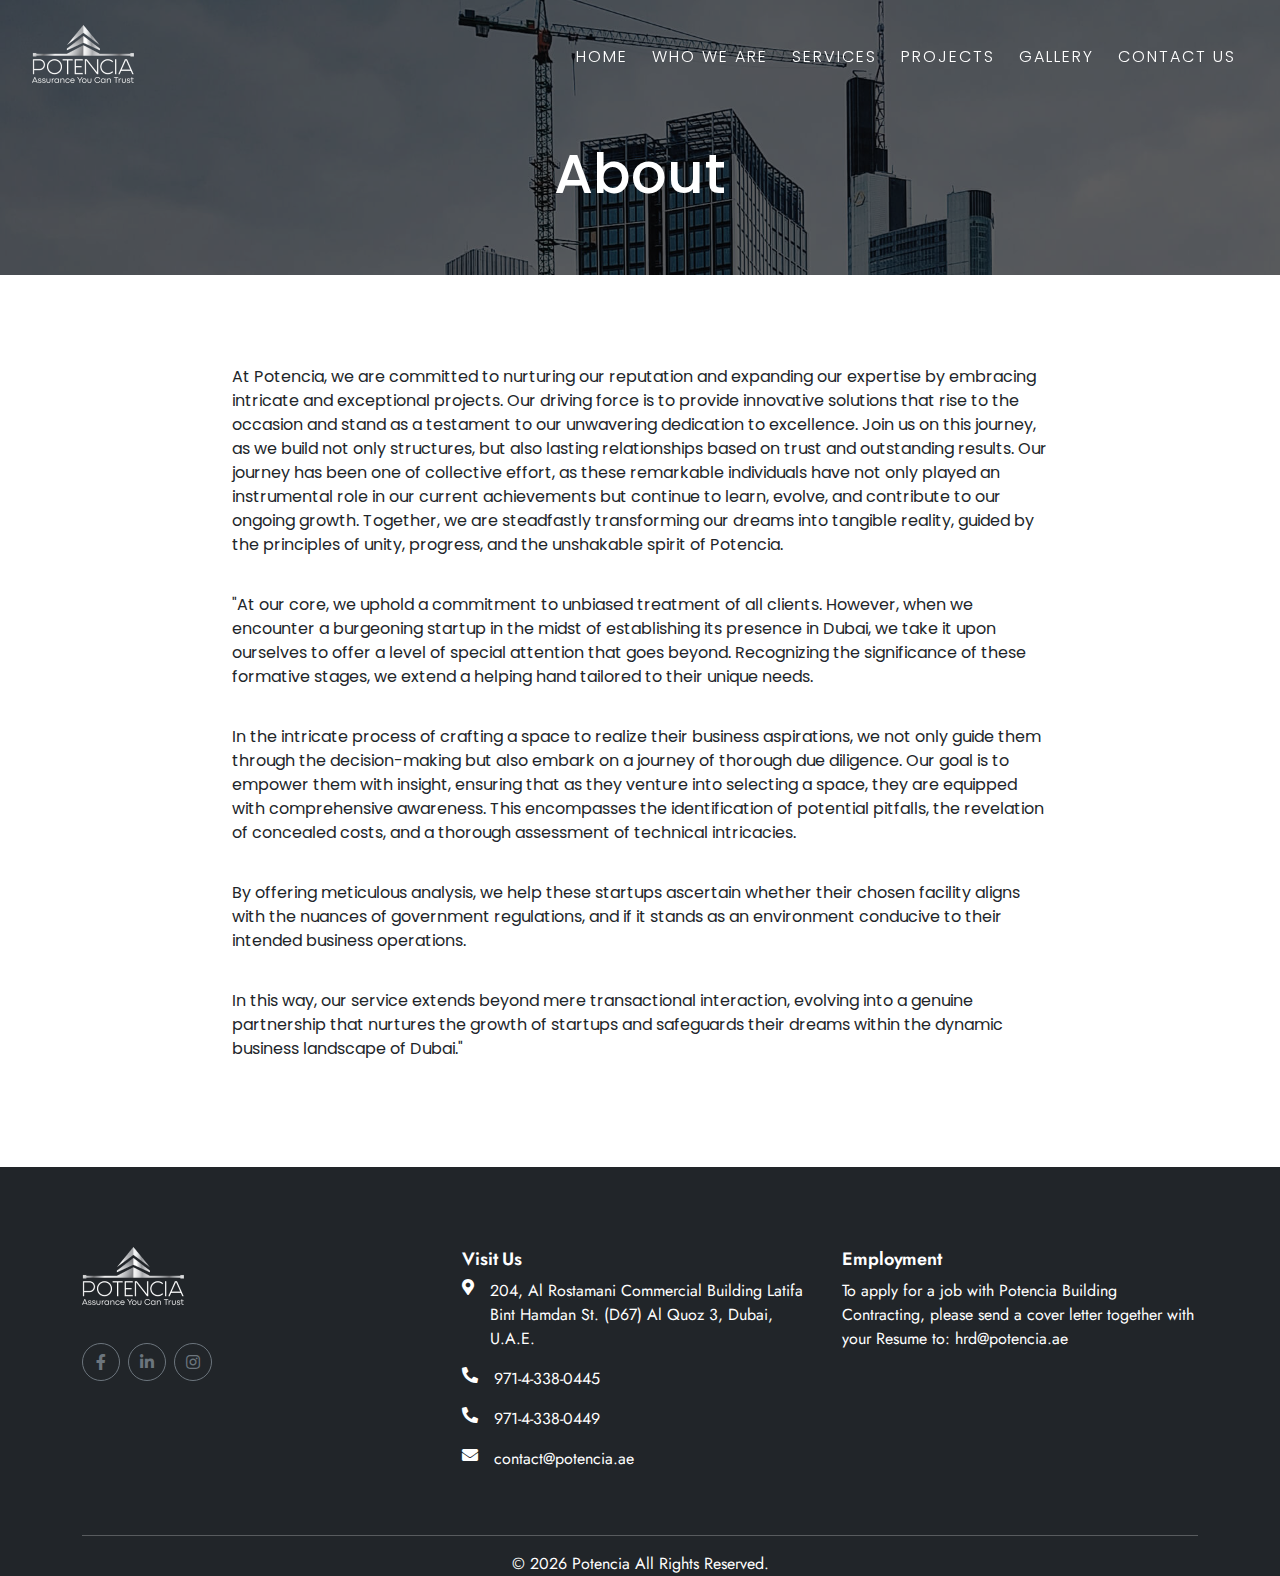
<file: about-us.html>
<!DOCTYPE html>
<html lang="en">
    <head>
    <meta charset="UTF-8" />
    <meta name="viewport" content="width=device-width, initial-scale=1.0" />
    <title>Potencia</title>

    <!-- Bootstrap Css -->
    <link rel="stylesheet" href="./css/bootstrap.css">
    <!-- Animation Css -->
    <link rel="stylesheet" href="./css/animate.css">
    <!-- fontAwesome -->
    <link href="https://cdnjs.cloudflare.com/ajax/libs/font-awesome/5.10.0/css/all.min.css" rel="stylesheet">
    <!-- google font cdn -->
    <link rel="preconnect" href="https://fonts.googleapis.com" />
    <link rel="preconnect" href="https://fonts.gstatic.com" crossorigin />
    <link href="https://fonts.googleapis.com/css2?family=Poppins:wght@100;200;300;400;500;600;700;800;900&display=swap" rel="stylesheet"/>
    <link rel="preconnect" href="https://fonts.googleapis.com">
    <link rel="preconnect" href="https://fonts.gstatic.com" crossorigin>
    <link href="https://fonts.googleapis.com/css2?family=Jost:wght@100;200;300;400;500;600;700;800;900&family=Poppins:wght@100;200;300;400;500;600;700;800;900&display=swap" rel="stylesheet">
    <!--- Slider Css ---->
    <link rel="stylesheet" href="https://cdnjs.cloudflare.com/ajax/libs/OwlCarousel2/2.3.4/assets/owl.carousel.min.css">
    <link rel="stylesheet" href="https://cdnjs.cloudflare.com/ajax/libs/OwlCarousel2/2.3.4/assets/owl.theme.default.min.css">
    
    <link href="vendor/swiper/swiper-bundle.min.css" rel="stylesheet">
    
    
    <!-- Custom Css -->
    <link rel="stylesheet" href="./css/style.css" />
    
    </head>
<body>

   <style type="text/css">
      .about-wrapper p{
   padding: 10px 150px;
  }
      @media only screen and (max-width: 600px) {
    
    .about-wrapper p{
   padding: 0px 0px;
  }
      }
    </style>

  <header>
        <nav class="navbar navbar-expand-lg nav-menu">
            <div class="container-fluid">
              <a class="navbar-brand" href="./"><img src="./images/Potencia-Logo.png" alt=""/></a>
              <button class="navbar-toggler nav-button" type="button" data-bs-toggle="collapse" data-bs-target="#navbarNav" aria-controls="navbarNav" aria-expanded="false" aria-label="Toggle navigation">
                <div class="line1 ham"></div>
                <div class="line2 ham"></div>
                <div class="line3 ham"></div>
              </button>
    
              <div class="collapse navbar-collapse" id="navbarNav">
                <ul class="navbar-nav ms-auto">
                  <li class="nav-item">
                    <a class="nav-link menu-item  active" href="./">HOME</a>
                  </li>
                  <li class="nav-item">
                    <a class="nav-link menu-item" href="about-us.html">WHO WE ARE</a>
                  </li>
                  <li class="nav-item">
                    <a class="nav-link menu-item" href="./#ourservices">SERVICES</a>
                  </li>
                  <li class="nav-item">
                    <a class="nav-link menu-item" href="./#ourprojects">PROJECTS</a>
                  </li>
                  <li class="nav-item">
                    <a class="nav-link menu-item" href="./#gallery">GALLERY</a>
                  </li>
                  
                  <li class="nav-item">
                    <a class="nav-link menu-item" href="./#contact">CONTACT US</a>
                  </li>
                </ul>
              </div>
            </div>
          </nav>
    </header>


    <!-- ======= Breadcrumbs ======= -->
    <div class="breadcrumbs d-flex align-items-center" style="background-image: url('images/breadcrumbs-bg.jpg');">
        <div class="container position-relative d-flex flex-column align-items-center">
        <h2>About</h2>
            <!-- <ol>
                <li><a href="index.html">Home</a></li>
                <li>About</li>
            </ol> -->
        </div>
    </div><!-- End Breadcrumbs -->   


    <section class="section-padding bg-white">

        <div class="container">
            <div class="about-wrapper wow fadeInUp">
                <p>At Potencia, we are committed to nurturing our reputation and expanding our expertise by embracing intricate and exceptional projects. Our driving force is to provide innovative solutions that rise to the occasion and stand as a testament to our unwavering dedication to excellence. Join us on this journey, as we build not only structures, but also lasting relationships based on trust and outstanding results. Our journey has been one of collective effort, as these remarkable individuals have not only played an instrumental role in our current achievements but continue to learn, evolve, and contribute to our ongoing growth. Together, we are steadfastly transforming our dreams into tangible reality, guided by the principles of unity, progress, and the unshakable spirit of Potencia.</p>
    
                <p>"At our core, we uphold a commitment to unbiased treatment of all clients. However, when we encounter a burgeoning startup in the midst of establishing its presence in Dubai, we take it upon ourselves to offer a level of special attention that goes beyond. Recognizing the significance of these formative stages, we extend a helping hand tailored to their unique needs.</p>
    
    
                <p>In the intricate process of crafting a space to realize their business aspirations, we not only guide them through the decision-making but also embark on a journey of thorough due diligence. Our goal is to empower them with insight, ensuring that as they venture into selecting a space, they are equipped with comprehensive awareness. This encompasses the identification of potential pitfalls, the revelation of concealed costs, and a thorough assessment of technical intricacies.</p>
    
    
                <p>By offering meticulous analysis, we help these startups ascertain whether their chosen facility aligns with the nuances of government regulations, and if it stands as an environment conducive to their intended business operations.</p>
    
    
                <p>In this way, our service extends beyond mere transactional interaction, evolving into a genuine partnership that nurtures the growth of startups and safeguards their dreams within the dynamic business landscape of Dubai."</p>
    
            </div>
        </div>
        
    </section>

 <!--== Footer ==-->
   <footer class="section-padding bg-dark text-white pb-0">
        <div class="container">
          <div class="row">
            <div class=" col-lg-4 col-md-6">
              <div class="mb-5">
                <h3><img src="./images/Potencia-Logo.png" alt=""></h3>
              
              <div class="d-flex pt-2 mt-4">
                <a class="btn btn-square btn-outline-secondary rounded-circle me-2" href="https://www.facebook.com/Potencia.ae" target="_blank"><i class="fab fa-facebook-f"></i></a>
                <a class="btn btn-square btn-outline-secondary rounded-circle me-2" href="https://www.linkedin.com/company/potencia-building-contracting-llc/" target="_blank"><i class="fab fa-linkedin-in"></i></a>
                <a class="btn btn-square btn-outline-secondary rounded-circle me-2" href="https://www.instagram.com/potencia_uae?igsh=MWY4d240YWU3ZXUyeA==" target="_blank"><i class="fab fa-instagram"></i></a>
              </div>
              </div>
            </div>
            <hr class="w-25 text-secondary d-sm-block d-lg-none mb-4" style="opacity: 1;">
            <div class="col-lg-4 col-md-6">
              <div class="mb-5">
                <h4>Visit Us</h4>
                  <p>
                    <i class="fa fa-map-marker-alt me-3"></i>
                    204, Al Rostamani Commercial Building Latifa Bint Hamdan St. (D67)
                      Al Quoz 3, Dubai, U.A.E.</a>
                  </p>
                  <p>
                    <i class="fa fa-phone-alt me-3"></i>
                    <a href="#!" class="text-decoration-none">971-4-338-0445</a>
                  </p>
                  <p>
                    <i class="fa fa-phone-alt me-3"></i>
                    <a href="#!" class="text-decoration-none">971-4-338-0449</a>
                  </p>
                  <p>
                    <i class="fa fa-envelope me-3"></i>
                    <a href="#!" class="text-decoration-none">contact@potencia.ae</a>
                  </p>
              </div>
            </div>
            <hr class="w-25 text-secondary d-sm-block d-lg-none mb-4" style="opacity: 1;">
            <div class=" col-lg-4 col-md-6">
              <div class="mb-5">
                <h4>Employment</h4>
                <ul class="list-unstyled">
                  <li>
                    To apply for a job with Potencia Building Contracting, please send a cover letter together with your Resume to: hrd@potencia.ae
                  </li>  
                </ul>
              </div>
            </div>
            
          </div>
          <hr>
          <div class="d-flex justify-content-center">
            <div id="copyright"></div>
          </div>
        </div>
    </footer>
    <!--== Footer End ==-->

    <!-- JS Library -->
    <script src="https://code.jquery.com/jquery-3.3.1.slim.min.js"></script>
    <script src="./js/bootstrap.bundle.min.js"></script>
    <script src="https://cdnjs.cloudflare.com/ajax/libs/OwlCarousel2/2.3.4/owl.carousel.min.js"></script>
    <script src="https://cdnjs.cloudflare.com/ajax/libs/gsap/3.12.2/gsap.min.js"></script>
    <script src="vendor/swiper/swiper-bundle.min.js"></script>
    <script src="./js/wow.min.js"></script>
    <script src="./js/custom.js"></script>

    <script>
      document.addEventListener('DOMContentLoaded', function () {
        var currentYear = new Date().getFullYear();
        var copyrightElement = document.getElementById('copyright');
        copyrightElement.innerHTML = '&copy; ' + currentYear + ' Potencia  All Rights Reserved.';
      });
    </script>    
</body>
</html>
</file>
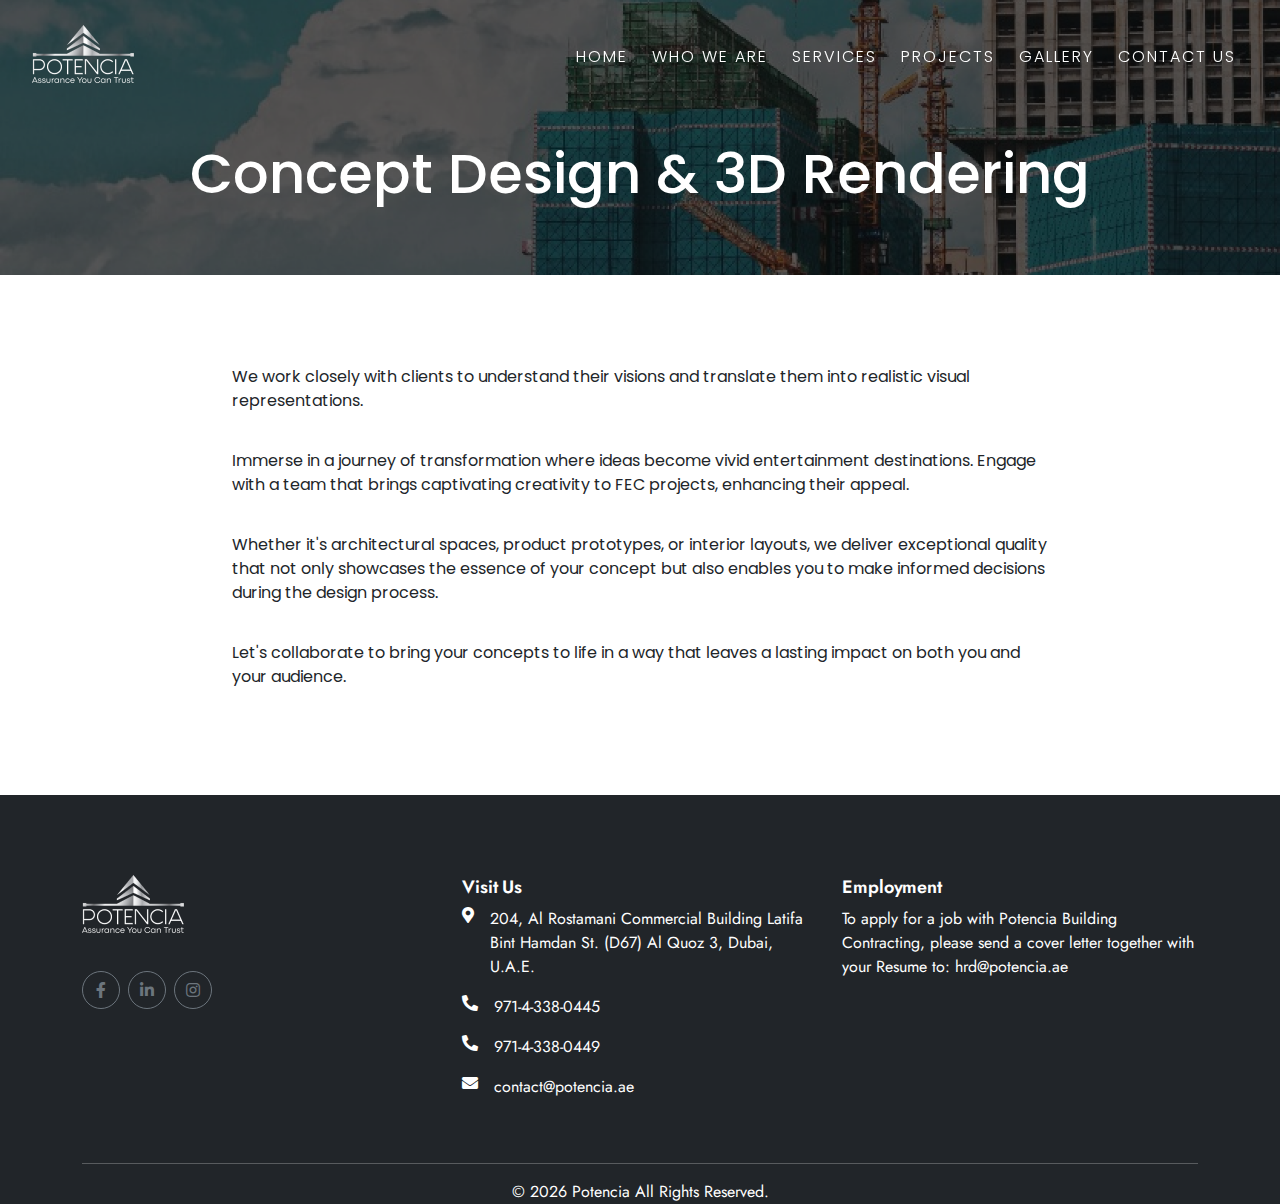
<file: concept-design-and-3d-rendering.html>
<!DOCTYPE html>
<html lang="en">
    <head>
    <meta charset="UTF-8" />
    <meta name="viewport" content="width=device-width, initial-scale=1.0" />
    <title>Potencia</title>

    <!-- Bootstrap Css -->
    <link rel="stylesheet" href="./css/bootstrap.css">
    <!-- Animation Css -->
    <link rel="stylesheet" href="./css/animate.css">
    <!-- fontAwesome -->
    <link href="https://cdnjs.cloudflare.com/ajax/libs/font-awesome/5.10.0/css/all.min.css" rel="stylesheet">
    <!-- google font cdn -->
    <link rel="preconnect" href="https://fonts.googleapis.com" />
    <link rel="preconnect" href="https://fonts.gstatic.com" crossorigin />
    <link href="https://fonts.googleapis.com/css2?family=Poppins:wght@100;200;300;400;500;600;700;800;900&display=swap" rel="stylesheet"/>
    <link rel="preconnect" href="https://fonts.googleapis.com">
    <link rel="preconnect" href="https://fonts.gstatic.com" crossorigin>
    <link href="https://fonts.googleapis.com/css2?family=Jost:wght@100;200;300;400;500;600;700;800;900&family=Poppins:wght@100;200;300;400;500;600;700;800;900&display=swap" rel="stylesheet">
    <!--- Slider Css ---->
    <link rel="stylesheet" href="https://cdnjs.cloudflare.com/ajax/libs/OwlCarousel2/2.3.4/assets/owl.carousel.min.css">
    <link rel="stylesheet" href="https://cdnjs.cloudflare.com/ajax/libs/OwlCarousel2/2.3.4/assets/owl.theme.default.min.css">
    
    <link href="vendor/swiper/swiper-bundle.min.css" rel="stylesheet">
    
    
    <!-- Custom Css -->
    <link rel="stylesheet" href="./css/style.css" />
    
    </head>
     <style type="text/css">
      .about-wrapper p{
   padding: 10px 150px;
  }
      @media only screen and (max-width: 600px) {
    
    .about-wrapper p{
   padding: 0px 0px;
  }
      }
    </style>
<body>

  <header>
        <nav class="navbar navbar-expand-lg nav-menu">
            <div class="container-fluid">
              <a class="navbar-brand" href="./"><img src="./images/Potencia-Logo.png" alt=""/></a>
              <button class="navbar-toggler nav-button" type="button" data-bs-toggle="collapse" data-bs-target="#navbarNav" aria-controls="navbarNav" aria-expanded="false" aria-label="Toggle navigation">
                <div class="line1 ham"></div>
                <div class="line2 ham"></div>
                <div class="line3 ham"></div>
              </button>
    
              <div class="collapse navbar-collapse" id="navbarNav">
                <ul class="navbar-nav ms-auto">
                  <li class="nav-item">
                    <a class="nav-link menu-item  active" href="./">HOME</a>
                  </li>
                  <li class="nav-item">
                    <a class="nav-link menu-item" href="about-us.html">WHO WE ARE</a>
                  </li>
                  <li class="nav-item">
                    <a class="nav-link menu-item" href="./#ourservices">SERVICES</a>
                  </li>
                  <li class="nav-item">
                    <a class="nav-link menu-item" href="./#ourprojects">PROJECTS</a>
                  </li>
                  <li class="nav-item">
                    <a class="nav-link menu-item" href="./#gallery">GALLERY</a>
                  </li>
                  
                  <li class="nav-item">
                    <a class="nav-link menu-item" href="./#contact">CONTACT US</a>
                  </li>
                </ul>
              </div>
            </div>
          </nav>
    </header>

    <!-- ======= Breadcrumbs ======= -->
    <div class="breadcrumbs d-flex align-items-center" style="background-image: url('images/whats-new/img3.png');">
        <div style="text-align: center;" class="container position-relative  align-items-center">
        <h2>Concept Design & 3D Rendering</h2>
            <!-- <ol>
                <li><a href="index.html">Home</a></li>
                <li>About</li>
            </ol> -->
        </div>
    </div><!-- End Breadcrumbs -->   


    <section class="section-padding bg-white">

        <div class="container">
            <div class="about-wrapper wow fadeInUp">
              <p>We work closely with clients to understand their visions and translate them into realistic visual representations.</p>
    
                <p>Immerse in a journey of transformation where ideas become vivid entertainment destinations. Engage with a team that brings captivating creativity to FEC projects, enhancing their appeal.</p>
    
    
                <p>Whether it's architectural spaces, product prototypes, or interior layouts, we deliver exceptional quality that not only showcases the essence of your concept but also enables you to make informed decisions during the design process.</p>
    
    
                <p>Let's collaborate to bring your concepts to life in a way that leaves a lasting impact on both you and your audience.</p>
    
    
            </div>
        </div>
        
    </section>





 <!--== Footer ==-->
    <footer class="section-padding bg-dark text-white pb-0">
        <div class="container">
          <div class="row">
            <div class=" col-lg-4 col-md-6">
              <div class="mb-5">
                <h3><img src="./images/Potencia-Logo.png" alt=""></h3>
              
              <div class="d-flex pt-2 mt-4">
                <a class="btn btn-square btn-outline-secondary rounded-circle me-2" href="https://www.facebook.com/Potencia.ae" target="_blank"><i class="fab fa-facebook-f"></i></a>
                <a class="btn btn-square btn-outline-secondary rounded-circle me-2" href="https://www.linkedin.com/company/potencia-building-contracting-llc/" target="_blank"><i class="fab fa-linkedin-in"></i></a>
                <a class="btn btn-square btn-outline-secondary rounded-circle me-2" href="https://www.instagram.com/potencia_uae?igsh=MWY4d240YWU3ZXUyeA==" target="_blank"><i class="fab fa-instagram"></i></a>
              </div>
              </div>
            </div>
            <hr class="w-25 text-secondary d-sm-block d-lg-none mb-4" style="opacity: 1;">
            <div class="col-lg-4 col-md-6">
              <div class="mb-5">
                <h4>Visit Us</h4>
                  <p>
                    <i class="fa fa-map-marker-alt me-3"></i>
                    204, Al Rostamani Commercial Building Latifa Bint Hamdan St. (D67)
                      Al Quoz 3, Dubai, U.A.E.</a>
                  </p>
                  <p>
                    <i class="fa fa-phone-alt me-3"></i>
                    <a href="#!" class="text-decoration-none">971-4-338-0445</a>
                  </p>
                  <p>
                    <i class="fa fa-phone-alt me-3"></i>
                    <a href="#!" class="text-decoration-none">971-4-338-0449</a>
                  </p>
                  <p>
                    <i class="fa fa-envelope me-3"></i>
                    <a href="#!" class="text-decoration-none">contact@potencia.ae</a>
                  </p>
              </div>
            </div>
            <hr class="w-25 text-secondary d-sm-block d-lg-none mb-4" style="opacity: 1;">
            <div class=" col-lg-4 col-md-6">
              <div class="mb-5">
                <h4>Employment</h4>
                <ul class="list-unstyled">
                  <li>
                    To apply for a job with Potencia Building Contracting, please send a cover letter together with your Resume to: hrd@potencia.ae
                  </li>  
                </ul>
              </div>
            </div>
            
          </div>
          <hr>
          <div class="d-flex justify-content-center">
            <div id="copyright"></div>
          </div>
        </div>
    </footer>
    <!--== Footer End ==-->



    <!-- JS Library -->
    <script src="https://code.jquery.com/jquery-3.3.1.slim.min.js"></script>
    <script src="./js/bootstrap.bundle.min.js"></script>
    <script src="https://cdnjs.cloudflare.com/ajax/libs/OwlCarousel2/2.3.4/owl.carousel.min.js"></script>
    <script src="https://cdnjs.cloudflare.com/ajax/libs/gsap/3.12.2/gsap.min.js"></script>
    <script src="vendor/swiper/swiper-bundle.min.js"></script>
    <script src="./js/wow.min.js"></script>
    <script src="./js/custom.js"></script>

    <script>
      document.addEventListener('DOMContentLoaded', function () {
        var currentYear = new Date().getFullYear();
        var copyrightElement = document.getElementById('copyright');
        copyrightElement.innerHTML = '&copy; ' + currentYear + ' Potencia  All Rights Reserved.';
      });
    </script>    
</body>
</html>
</file>
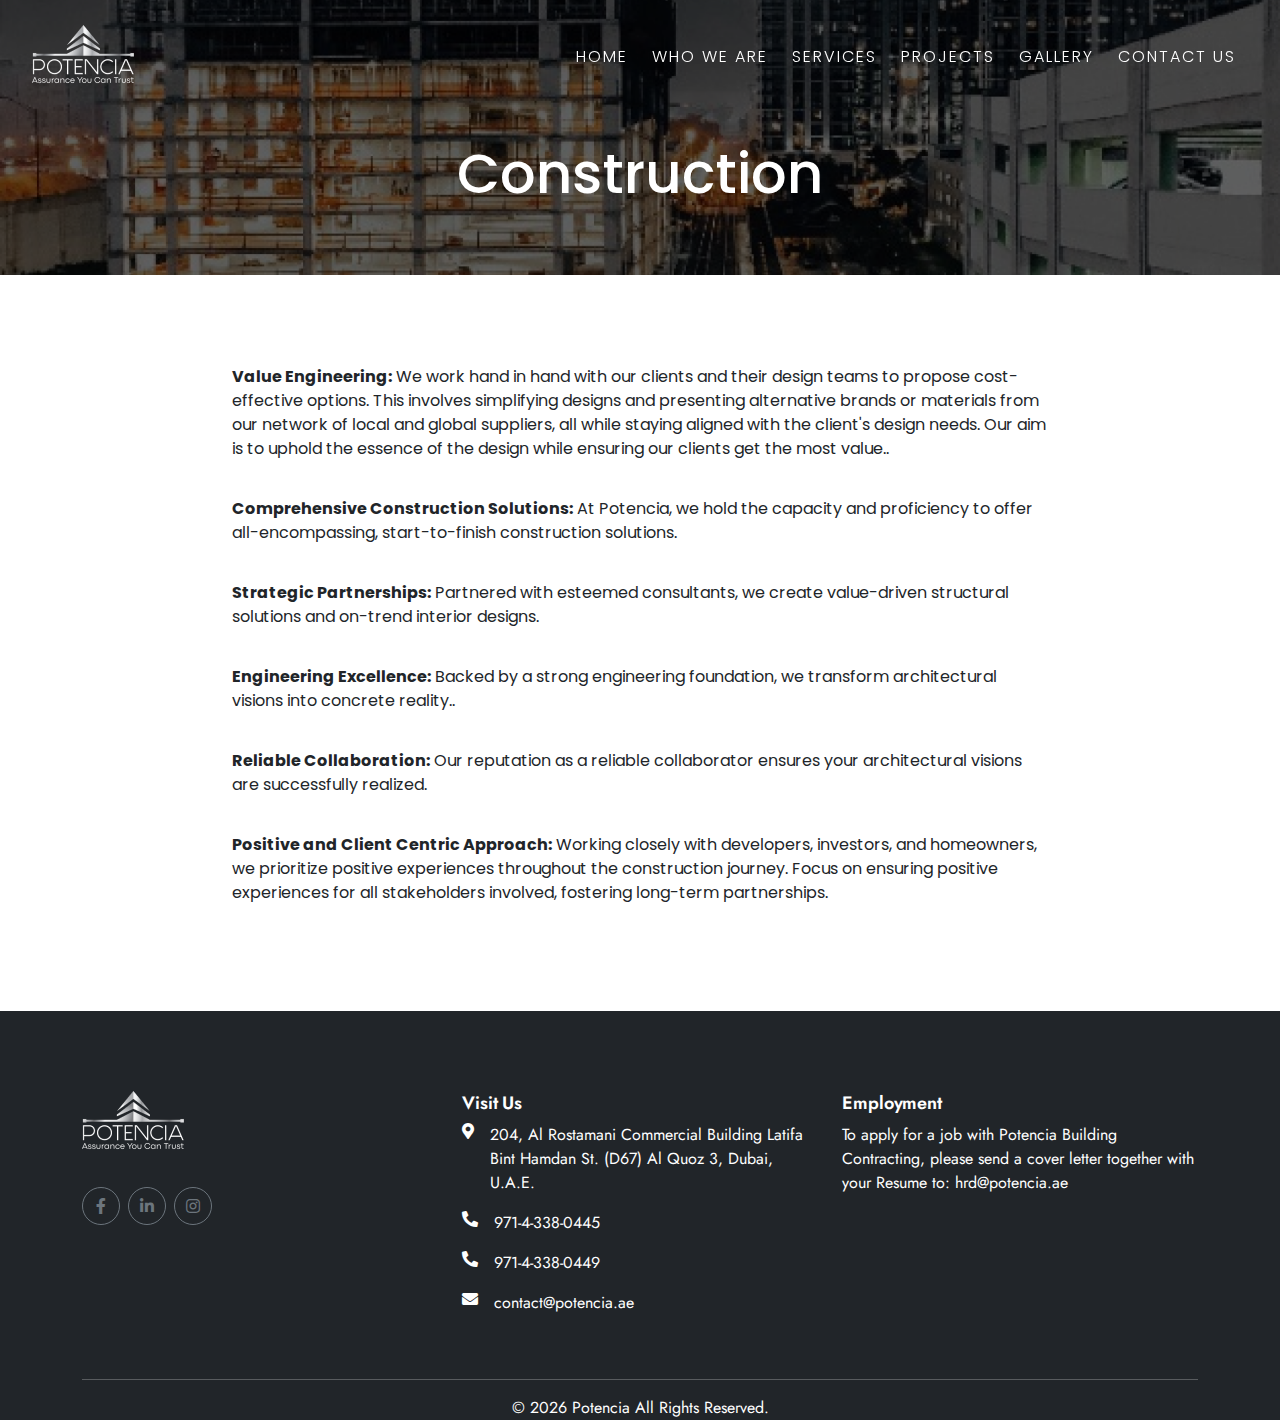
<file: construction.html>
<!DOCTYPE html>
<html lang="en">
    <head>
    <meta charset="UTF-8" />
    <meta name="viewport" content="width=device-width, initial-scale=1.0" />
    <title>Potencia</title>

    <!-- Bootstrap Css -->
    <link rel="stylesheet" href="./css/bootstrap.css">
    <!-- Animation Css -->
    <link rel="stylesheet" href="./css/animate.css">
    <!-- fontAwesome -->
    <link href="https://cdnjs.cloudflare.com/ajax/libs/font-awesome/5.10.0/css/all.min.css" rel="stylesheet">
    <!-- google font cdn -->
    <link rel="preconnect" href="https://fonts.googleapis.com" />
    <link rel="preconnect" href="https://fonts.gstatic.com" crossorigin />
    <link href="https://fonts.googleapis.com/css2?family=Poppins:wght@100;200;300;400;500;600;700;800;900&display=swap" rel="stylesheet"/>
    <link rel="preconnect" href="https://fonts.googleapis.com">
    <link rel="preconnect" href="https://fonts.gstatic.com" crossorigin>
    <link href="https://fonts.googleapis.com/css2?family=Jost:wght@100;200;300;400;500;600;700;800;900&family=Poppins:wght@100;200;300;400;500;600;700;800;900&display=swap" rel="stylesheet">
    <!--- Slider Css ---->
    <link rel="stylesheet" href="https://cdnjs.cloudflare.com/ajax/libs/OwlCarousel2/2.3.4/assets/owl.carousel.min.css">
    <link rel="stylesheet" href="https://cdnjs.cloudflare.com/ajax/libs/OwlCarousel2/2.3.4/assets/owl.theme.default.min.css">
    
    <link href="vendor/swiper/swiper-bundle.min.css" rel="stylesheet">
    
    
    <!-- Custom Css -->
    <link rel="stylesheet" href="./css/style.css" />
    
    </head>
     <style type="text/css">
      .about-wrapper p{
   padding: 10px 150px;
  }
      @media only screen and (max-width: 600px) {
    
    .about-wrapper p{
   padding: 0px 0px;
  }
      }
    </style>
<body>
  <header>
        <nav class="navbar navbar-expand-lg nav-menu">
            <div class="container-fluid">
              <a class="navbar-brand" href="./"><img src="./images/Potencia-Logo.png" alt=""/></a>
              <button class="navbar-toggler nav-button" type="button" data-bs-toggle="collapse" data-bs-target="#navbarNav" aria-controls="navbarNav" aria-expanded="false" aria-label="Toggle navigation">
                <div class="line1 ham"></div>
                <div class="line2 ham"></div>
                <div class="line3 ham"></div>
              </button>
    
              <div class="collapse navbar-collapse" id="navbarNav">
                <ul class="navbar-nav ms-auto">
                  <li class="nav-item">
                    <a class="nav-link menu-item  active" href="./">HOME</a>
                  </li>
                  <li class="nav-item">
                    <a class="nav-link menu-item" href="about-us.html">WHO WE ARE</a>
                  </li>
                  <li class="nav-item">
                    <a class="nav-link menu-item" href="./#ourservices">SERVICES</a>
                  </li>
                  <li class="nav-item">
                    <a class="nav-link menu-item" href="./#ourprojects">PROJECTS</a>
                  </li>
                  <li class="nav-item">
                    <a class="nav-link menu-item" href="./#gallery">GALLERY</a>
                  </li>
                  
                  <li class="nav-item">
                    <a class="nav-link menu-item" href="./#contact">CONTACT US</a>
                  </li>
                </ul>
              </div>
            </div>
          </nav>
    </header>

    <!-- ======= Breadcrumbs ======= -->
    <div class="breadcrumbs d-flex align-items-center" style="background-image: url('images/whats-new/img2.png');">
        <div style="text-align: center;" class="container position-relative  align-items-center">
        <h2>Construction</h2>
            <!-- <ol>
                <li><a href="index.html">Home</a></li>
                <li>About</li>
            </ol> -->
        </div>
    </div><!-- End Breadcrumbs -->   


    <section class="section-padding bg-white">

        <div class="container">
            <div class="about-wrapper wow fadeInUp">
               <p><b>Value Engineering:</b> We work hand in hand with our clients and their design teams to propose cost-effective options. This involves simplifying designs and presenting alternative brands or materials from our network of local and global suppliers, all while staying aligned with the client's design needs. Our aim is to uphold the essence of the design while ensuring our clients get the most value..</p>
    
                <p><b>Comprehensive Construction Solutions:</b> At Potencia, we hold the capacity and proficiency to offer all-encompassing, start-to-finish construction solutions.</p>
    
    
                <p><b>Strategic Partnerships:</b> Partnered with esteemed consultants, we create value-driven structural solutions and on-trend interior designs.</p>
    
    
                <p><b>Engineering Excellence:</b> Backed by a strong engineering foundation, we transform architectural visions into concrete reality..</p>
    
    
                <p><b>Reliable Collaboration:</b> Our reputation as a reliable collaborator ensures your architectural visions are successfully realized.</p>

                <p><b>Positive and Client Centric Approach:</b> Working closely with developers, investors, and homeowners, we prioritize positive experiences throughout the construction journey. Focus on ensuring positive experiences for all stakeholders involved, fostering long-term partnerships.</p>
    
    
            </div>
        </div>
        
    </section>




 <!--== Footer ==-->
     <footer class="section-padding bg-dark text-white pb-0">
        <div class="container">
          <div class="row">
            <div class=" col-lg-4 col-md-6">
              <div class="mb-5">
                <h3><img src="./images/Potencia-Logo.png" alt=""></h3>
              
              <div class="d-flex pt-2 mt-4">
                <a class="btn btn-square btn-outline-secondary rounded-circle me-2" href="https://www.facebook.com/Potencia.ae" target="_blank"><i class="fab fa-facebook-f"></i></a>
                <a class="btn btn-square btn-outline-secondary rounded-circle me-2" href="https://www.linkedin.com/company/potencia-building-contracting-llc/" target="_blank"><i class="fab fa-linkedin-in"></i></a>
                <a class="btn btn-square btn-outline-secondary rounded-circle me-2" href="https://www.instagram.com/potencia_uae?igsh=MWY4d240YWU3ZXUyeA==" target="_blank"><i class="fab fa-instagram"></i></a>
              </div>
              </div>
            </div>
            <hr class="w-25 text-secondary d-sm-block d-lg-none mb-4" style="opacity: 1;">
            <div class="col-lg-4 col-md-6">
              <div class="mb-5">
                <h4>Visit Us</h4>
                  <p>
                    <i class="fa fa-map-marker-alt me-3"></i>
                    204, Al Rostamani Commercial Building Latifa Bint Hamdan St. (D67)
                      Al Quoz 3, Dubai, U.A.E.</a>
                  </p>
                  <p>
                    <i class="fa fa-phone-alt me-3"></i>
                    <a href="#!" class="text-decoration-none">971-4-338-0445</a>
                  </p>
                  <p>
                    <i class="fa fa-phone-alt me-3"></i>
                    <a href="#!" class="text-decoration-none">971-4-338-0449</a>
                  </p>
                  <p>
                    <i class="fa fa-envelope me-3"></i>
                    <a href="#!" class="text-decoration-none">contact@potencia.ae</a>
                  </p>
              </div>
            </div>
            <hr class="w-25 text-secondary d-sm-block d-lg-none mb-4" style="opacity: 1;">
            <div class=" col-lg-4 col-md-6">
              <div class="mb-5">
                <h4>Employment</h4>
                <ul class="list-unstyled">
                  <li>
                    To apply for a job with Potencia Building Contracting, please send a cover letter together with your Resume to: hrd@potencia.ae
                  </li>  
                </ul>
              </div>
            </div>
            
          </div>
          <hr>
          <div class="d-flex justify-content-center">
            <div id="copyright"></div>
          </div>
        </div>
    </footer>
    <!--== Footer End ==-->
    <!-- JS Library -->
    <script src="https://code.jquery.com/jquery-3.3.1.slim.min.js"></script>
    <script src="./js/bootstrap.bundle.min.js"></script>
    <script src="https://cdnjs.cloudflare.com/ajax/libs/OwlCarousel2/2.3.4/owl.carousel.min.js"></script>
    <script src="https://cdnjs.cloudflare.com/ajax/libs/gsap/3.12.2/gsap.min.js"></script>
    <script src="vendor/swiper/swiper-bundle.min.js"></script>
    <script src="./js/wow.min.js"></script>
    <script src="./js/custom.js"></script>

    <script>
      document.addEventListener('DOMContentLoaded', function () {
        var currentYear = new Date().getFullYear();
        var copyrightElement = document.getElementById('copyright');
        copyrightElement.innerHTML = '&copy; ' + currentYear + ' Potencia  All Rights Reserved.';
      });
    </script>    
</body>
</html>
</file>
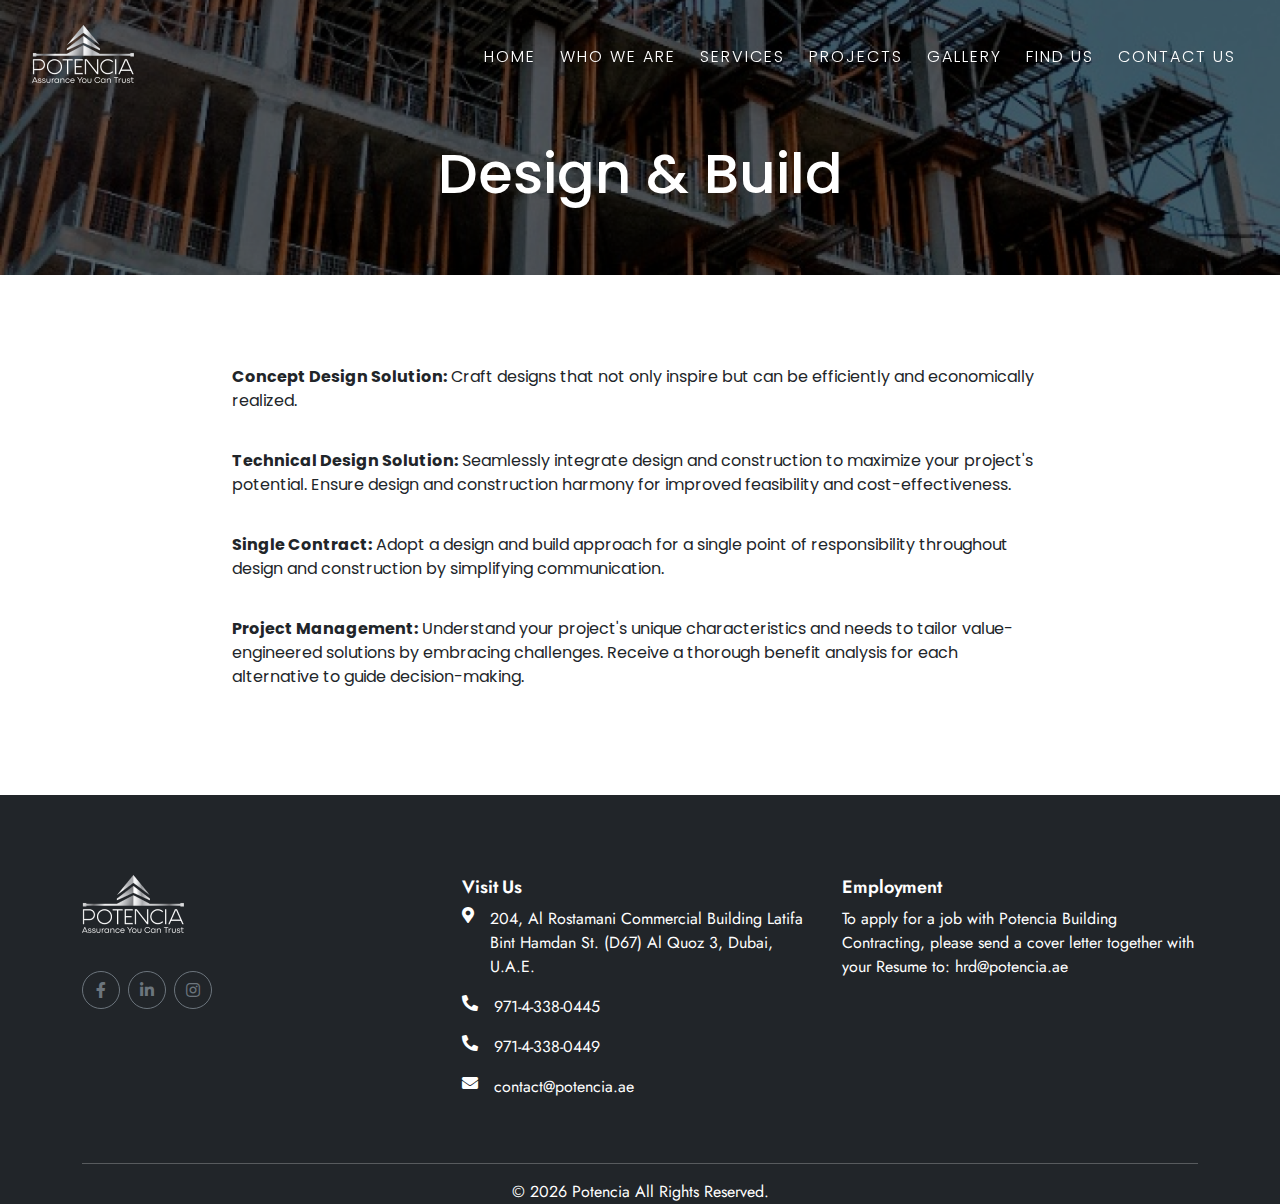
<file: design-and-build.html>
<!DOCTYPE html>
<html lang="en">
    <head>
    <meta charset="UTF-8" />
    <meta name="viewport" content="width=device-width, initial-scale=1.0" />
    <title>Potencia</title>

    <!-- Bootstrap Css -->
    <link rel="stylesheet" href="./css/bootstrap.css">
    <!-- Animation Css -->
    <link rel="stylesheet" href="./css/animate.css">
    <!-- fontAwesome -->
    <link href="https://cdnjs.cloudflare.com/ajax/libs/font-awesome/5.10.0/css/all.min.css" rel="stylesheet">
    <!-- google font cdn -->
    <link rel="preconnect" href="https://fonts.googleapis.com" />
    <link rel="preconnect" href="https://fonts.gstatic.com" crossorigin />
    <link href="https://fonts.googleapis.com/css2?family=Poppins:wght@100;200;300;400;500;600;700;800;900&display=swap" rel="stylesheet"/>
    <link rel="preconnect" href="https://fonts.googleapis.com">
    <link rel="preconnect" href="https://fonts.gstatic.com" crossorigin>
    <link href="https://fonts.googleapis.com/css2?family=Jost:wght@100;200;300;400;500;600;700;800;900&family=Poppins:wght@100;200;300;400;500;600;700;800;900&display=swap" rel="stylesheet">
    <!--- Slider Css ---->
    <link rel="stylesheet" href="https://cdnjs.cloudflare.com/ajax/libs/OwlCarousel2/2.3.4/assets/owl.carousel.min.css">
    <link rel="stylesheet" href="https://cdnjs.cloudflare.com/ajax/libs/OwlCarousel2/2.3.4/assets/owl.theme.default.min.css">
    
    <link href="vendor/swiper/swiper-bundle.min.css" rel="stylesheet">
    
    
    <!-- Custom Css -->
    <link rel="stylesheet" href="./css/style.css" />
    
    </head>
<body>

    <header>
        <nav class="navbar navbar-expand-lg nav-menu">
            <div class="container-fluid">
              <a class="navbar-brand" href="#"><img src="./images/Potencia-Logo.png" alt=""/></a>
              <button class="navbar-toggler nav-button" type="button" data-bs-toggle="collapse" data-bs-target="#navbarNav" aria-controls="navbarNav" aria-expanded="false" aria-label="Toggle navigation">
                <div class="line1 ham"></div>
                <div class="line2 ham"></div>
                <div class="line3 ham"></div>
              </button>
    
              <div class="collapse navbar-collapse" id="navbarNav">
                <ul class="navbar-nav ms-auto">
                  <li class="nav-item">
                    <a class="nav-link menu-item  active" href="index.html">HOME</a>
                  </li>
                  <li class="nav-item">
                    <a class="nav-link menu-item" href="about-us.html">WHO WE ARE</a>
                  </li>
                  <li class="nav-item">
                    <a class="nav-link menu-item" href="#ourservices">SERVICES</a>
                  </li>
                  <li class="nav-item">
                    <a class="nav-link menu-item" href="#ourprojects">PROJECTS</a>
                  </li>
                  <li class="nav-item">
                    <a class="nav-link menu-item" href="#">GALLERY</a>
                  </li>
                  <li class="nav-item">
                    <a class="nav-link menu-item" href="#">FIND US</a>
                  </li>
                  <li class="nav-item">
                    <a class="nav-link menu-item" href="#contact">CONTACT US</a>
                  </li>
                </ul>
              </div>
            </div>
          </nav>
    </header>

    <!-- ======= Breadcrumbs ======= -->
    <div class="breadcrumbs d-flex align-items-center" style="background-image: url('images/whats-new/img1.png');">
        <div style="text-align: center;" class="container position-relative  align-items-center">
        <h2>Design & Build</h2>
            <!-- <ol>
                <li><a href="index.html">Home</a></li>
                <li>About</li>
            </ol> -->
        </div>
    </div><!-- End Breadcrumbs -->   

    <style type="text/css">
      .about-wrapper p{
   padding: 10px 150px;
  }
      @media only screen and (max-width: 600px) {
    
    .about-wrapper p{
   padding: 0px 0px;
  }
      }
    </style>

    <section class="section-padding bg-white">

        <div class="container">
            <div  class="about-wrapper wow fadeInUp">
            <p><b>Concept Design Solution:</b> Craft designs that not only inspire but can be efficiently and economically realized. </p>

            <p><b>Technical Design Solution:</b> Seamlessly integrate design and construction to maximize your project's potential. Ensure design and construction harmony for improved feasibility and cost-effectiveness. </p>

            <p><b>Single Contract:</b> Adopt a design and build approach for a single point of responsibility throughout design and construction by simplifying communication.</p>

            <p><b>Project Management:</b> Understand your project's unique characteristics and needs to tailor value-engineered solutions by embracing challenges. Receive a thorough benefit analysis for each alternative to guide decision-making.</p>
    
            </div>
        </div>
        
    </section>




 <!--== Footer ==-->
   <footer class="section-padding bg-dark text-white pb-0">
        <div class="container">
          <div class="row">
            <div class=" col-lg-4 col-md-6">
              <div class="mb-5">
                <h3><img src="./images/Potencia-Logo.png" alt=""></h3>
              
              <div class="d-flex pt-2 mt-4">
                <a class="btn btn-square btn-outline-secondary rounded-circle me-2" href="https://www.facebook.com/Potencia.ae" target="_blank"><i class="fab fa-facebook-f"></i></a>
                <a class="btn btn-square btn-outline-secondary rounded-circle me-2" href="https://www.linkedin.com/company/potencia-building-contracting-llc/" target="_blank"><i class="fab fa-linkedin-in"></i></a>
                <a class="btn btn-square btn-outline-secondary rounded-circle me-2" href="https://www.instagram.com/potencia_uae?igsh=MWY4d240YWU3ZXUyeA==" target="_blank"><i class="fab fa-instagram"></i></a>
              </div>
              </div>
            </div>
            <hr class="w-25 text-secondary d-sm-block d-lg-none mb-4" style="opacity: 1;">
            <div class="col-lg-4 col-md-6">
              <div class="mb-5">
                <h4>Visit Us</h4>
                  <p>
                    <i class="fa fa-map-marker-alt me-3"></i>
                    204, Al Rostamani Commercial Building Latifa Bint Hamdan St. (D67)
                      Al Quoz 3, Dubai, U.A.E.</a>
                  </p>
                  <p>
                    <i class="fa fa-phone-alt me-3"></i>
                    <a href="#!" class="text-decoration-none">971-4-338-0445</a>
                  </p>
                  <p>
                    <i class="fa fa-phone-alt me-3"></i>
                    <a href="#!" class="text-decoration-none">971-4-338-0449</a>
                  </p>
                  <p>
                    <i class="fa fa-envelope me-3"></i>
                    <a href="#!" class="text-decoration-none">contact@potencia.ae</a>
                  </p>
              </div>
            </div>
            <hr class="w-25 text-secondary d-sm-block d-lg-none mb-4" style="opacity: 1;">
            <div class=" col-lg-4 col-md-6">
              <div class="mb-5">
                <h4>Employment</h4>
                <ul class="list-unstyled">
                  <li>
                    To apply for a job with Potencia Building Contracting, please send a cover letter together with your Resume to: hrd@potencia.ae
                  </li>  
                </ul>
              </div>
            </div>
            
          </div>
          <hr>
          <div class="d-flex justify-content-center">
            <div id="copyright"></div>
          </div>
        </div>
    </footer>
    <!--== Footer End ==-->


    <!-- JS Library -->
    <script src="https://code.jquery.com/jquery-3.3.1.slim.min.js"></script>
    <script src="./js/bootstrap.bundle.min.js"></script>
    <script src="https://cdnjs.cloudflare.com/ajax/libs/OwlCarousel2/2.3.4/owl.carousel.min.js"></script>
    <script src="https://cdnjs.cloudflare.com/ajax/libs/gsap/3.12.2/gsap.min.js"></script>
    <script src="vendor/swiper/swiper-bundle.min.js"></script>
    <script src="./js/wow.min.js"></script>
    <script src="./js/custom.js"></script>

    <script>
      document.addEventListener('DOMContentLoaded', function () {
        var currentYear = new Date().getFullYear();
        var copyrightElement = document.getElementById('copyright');
        copyrightElement.innerHTML = '&copy; ' + currentYear + ' Potencia  All Rights Reserved.';
      });
    </script>    
</body>
</html>
</file>
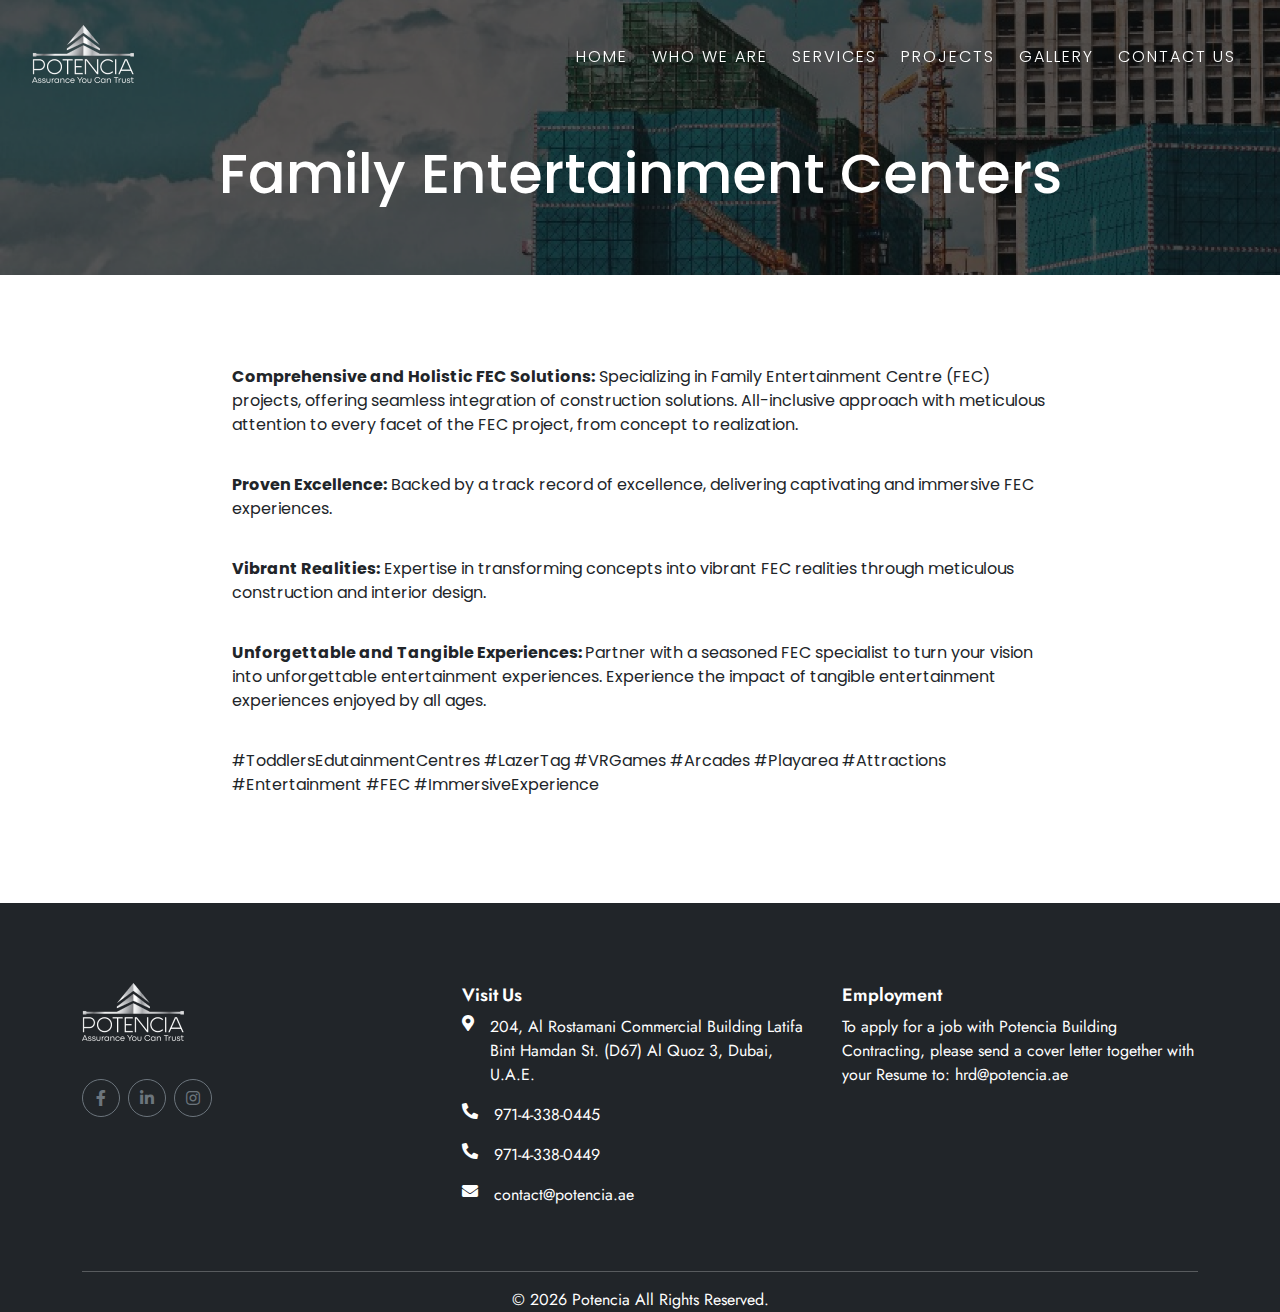
<file: family-entertainment-centers.html>
<!DOCTYPE html>
<html lang="en">
    <head>
    <meta charset="UTF-8" />
    <meta name="viewport" content="width=device-width, initial-scale=1.0" />
    <title>Potencia</title>

    <!-- Bootstrap Css -->
    <link rel="stylesheet" href="./css/bootstrap.css">
    <!-- Animation Css -->
    <link rel="stylesheet" href="./css/animate.css">
    <!-- fontAwesome -->
    <link href="https://cdnjs.cloudflare.com/ajax/libs/font-awesome/5.10.0/css/all.min.css" rel="stylesheet">
    <!-- google font cdn -->
    <link rel="preconnect" href="https://fonts.googleapis.com" />
    <link rel="preconnect" href="https://fonts.gstatic.com" crossorigin />
    <link href="https://fonts.googleapis.com/css2?family=Poppins:wght@100;200;300;400;500;600;700;800;900&display=swap" rel="stylesheet"/>
    <link rel="preconnect" href="https://fonts.googleapis.com">
    <link rel="preconnect" href="https://fonts.gstatic.com" crossorigin>
    <link href="https://fonts.googleapis.com/css2?family=Jost:wght@100;200;300;400;500;600;700;800;900&family=Poppins:wght@100;200;300;400;500;600;700;800;900&display=swap" rel="stylesheet">
    <!--- Slider Css ---->
    <link rel="stylesheet" href="https://cdnjs.cloudflare.com/ajax/libs/OwlCarousel2/2.3.4/assets/owl.carousel.min.css">
    <link rel="stylesheet" href="https://cdnjs.cloudflare.com/ajax/libs/OwlCarousel2/2.3.4/assets/owl.theme.default.min.css">
    
    <link href="vendor/swiper/swiper-bundle.min.css" rel="stylesheet">
    
    
    <!-- Custom Css -->
    <link rel="stylesheet" href="./css/style.css" />
    
    </head>
     <style type="text/css">
      .about-wrapper p{
   padding: 10px 150px;
  }
      @media only screen and (max-width: 600px) {
    
    .about-wrapper p{
   padding: 0px 0px;
  }
      }
    </style>
<body>
  <header>
        <nav class="navbar navbar-expand-lg nav-menu">
            <div class="container-fluid">
              <a class="navbar-brand" href="./"><img src="./images/Potencia-Logo.png" alt=""/></a>
              <button class="navbar-toggler nav-button" type="button" data-bs-toggle="collapse" data-bs-target="#navbarNav" aria-controls="navbarNav" aria-expanded="false" aria-label="Toggle navigation">
                <div class="line1 ham"></div>
                <div class="line2 ham"></div>
                <div class="line3 ham"></div>
              </button>
    
              <div class="collapse navbar-collapse" id="navbarNav">
                <ul class="navbar-nav ms-auto">
                  <li class="nav-item">
                    <a class="nav-link menu-item  active" href="./">HOME</a>
                  </li>
                  <li class="nav-item">
                    <a class="nav-link menu-item" href="about-us.html">WHO WE ARE</a>
                  </li>
                  <li class="nav-item">
                    <a class="nav-link menu-item" href="./#ourservices">SERVICES</a>
                  </li>
                  <li class="nav-item">
                    <a class="nav-link menu-item" href="./#ourprojects">PROJECTS</a>
                  </li>
                  <li class="nav-item">
                    <a class="nav-link menu-item" href="./#gallery">GALLERY</a>
                  </li>
                  
                  <li class="nav-item">
                    <a class="nav-link menu-item" href="./#contact">CONTACT US</a>
                  </li>
                </ul>
              </div>
            </div>
          </nav>
    </header>

    <!-- ======= Breadcrumbs ======= -->
    <div class="breadcrumbs d-flex align-items-center" style="background-image: url('images/whats-new/img3.png');">
        <div style="text-align: center;" class="container position-relative  align-items-center">
        <h2>Family Entertainment Centers</h2>
            <!-- <ol>
                <li><a href="index.html">Home</a></li>
                <li>About</li>
            </ol> -->
        </div>
    </div><!-- End Breadcrumbs -->   


    <section class="section-padding bg-white">

        <div class="container">
            <div class="about-wrapper wow fadeInUp">
               <p><b>Comprehensive and Holistic FEC Solutions:</b> 
Specializing in Family Entertainment Centre (FEC) projects, offering seamless integration of construction solutions. All-inclusive approach with meticulous attention to every facet of the FEC project, from concept to realization.
</p>
    
<p><b>Proven Excellence:</b> 
Backed by a track record of excellence, delivering captivating and immersive FEC experiences.</p>
    
    
<p><b>Vibrant Realities:</b> 
Expertise in transforming concepts into vibrant FEC realities through meticulous construction and interior design.
</p>
    
    
<p><b>Unforgettable and Tangible Experiences: </b>
Partner with a seasoned FEC specialist to turn your vision into unforgettable entertainment experiences. Experience the impact of tangible entertainment experiences enjoyed by all ages.
</p>
    
<p>#ToddlersEdutainmentCentres #LazerTag #VRGames #Arcades #Playarea #Attractions #Entertainment #FEC #ImmersiveExperience </p>
    
    
            </div>
        </div>
        
    </section>





 <!--== Footer ==-->
     <footer class="section-padding bg-dark text-white pb-0">
        <div class="container">
          <div class="row">
            <div class=" col-lg-4 col-md-6">
              <div class="mb-5">
                <h3><img src="./images/Potencia-Logo.png" alt=""></h3>
              
              <div class="d-flex pt-2 mt-4">
                <a class="btn btn-square btn-outline-secondary rounded-circle me-2" href="https://www.facebook.com/Potencia.ae" target="_blank"><i class="fab fa-facebook-f"></i></a>
                <a class="btn btn-square btn-outline-secondary rounded-circle me-2" href="https://www.linkedin.com/company/potencia-building-contracting-llc/" target="_blank"><i class="fab fa-linkedin-in"></i></a>
                <a class="btn btn-square btn-outline-secondary rounded-circle me-2" href="https://www.instagram.com/potencia_uae?igsh=MWY4d240YWU3ZXUyeA==" target="_blank"><i class="fab fa-instagram"></i></a>
              </div>
              </div>
            </div>
            <hr class="w-25 text-secondary d-sm-block d-lg-none mb-4" style="opacity: 1;">
            <div class="col-lg-4 col-md-6">
              <div class="mb-5">
                <h4>Visit Us</h4>
                  <p>
                    <i class="fa fa-map-marker-alt me-3"></i>
                    204, Al Rostamani Commercial Building Latifa Bint Hamdan St. (D67)
                      Al Quoz 3, Dubai, U.A.E.</a>
                  </p>
                  <p>
                    <i class="fa fa-phone-alt me-3"></i>
                    <a href="#!" class="text-decoration-none">971-4-338-0445</a>
                  </p>
                  <p>
                    <i class="fa fa-phone-alt me-3"></i>
                    <a href="#!" class="text-decoration-none">971-4-338-0449</a>
                  </p>
                  <p>
                    <i class="fa fa-envelope me-3"></i>
                    <a href="#!" class="text-decoration-none">contact@potencia.ae</a>
                  </p>
              </div>
            </div>
            <hr class="w-25 text-secondary d-sm-block d-lg-none mb-4" style="opacity: 1;">
            <div class=" col-lg-4 col-md-6">
              <div class="mb-5">
                <h4>Employment</h4>
                <ul class="list-unstyled">
                  <li>
                    To apply for a job with Potencia Building Contracting, please send a cover letter together with your Resume to: hrd@potencia.ae
                  </li>  
                </ul>
              </div>
            </div>
            
          </div>
          <hr>
          <div class="d-flex justify-content-center">
            <div id="copyright"></div>
          </div>
        </div>
    </footer>
    <!--== Footer End ==-->


    <!-- JS Library -->
    <script src="https://code.jquery.com/jquery-3.3.1.slim.min.js"></script>
    <script src="./js/bootstrap.bundle.min.js"></script>
    <script src="https://cdnjs.cloudflare.com/ajax/libs/OwlCarousel2/2.3.4/owl.carousel.min.js"></script>
    <script src="https://cdnjs.cloudflare.com/ajax/libs/gsap/3.12.2/gsap.min.js"></script>
    <script src="vendor/swiper/swiper-bundle.min.js"></script>
    <script src="./js/wow.min.js"></script>
    <script src="./js/custom.js"></script>

    <script>
      document.addEventListener('DOMContentLoaded', function () {
        var currentYear = new Date().getFullYear();
        var copyrightElement = document.getElementById('copyright');
        copyrightElement.innerHTML = '&copy; ' + currentYear + ' Potencia  All Rights Reserved.';
      });
    </script>    
</body>
</html>
</file>
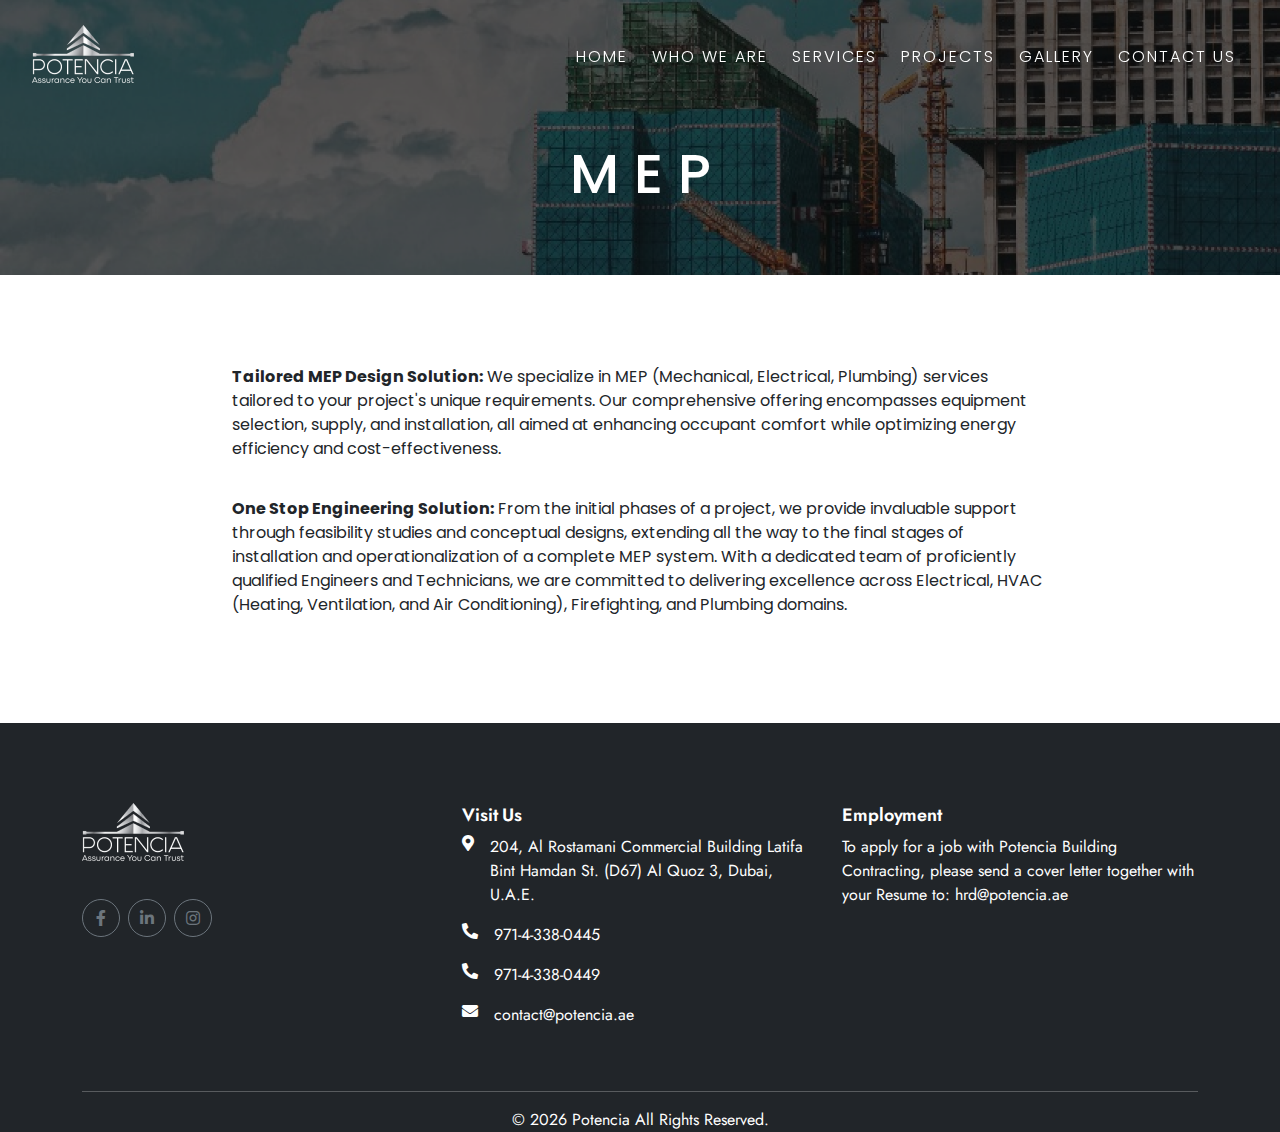
<file: m-e-p.html>
<!DOCTYPE html>
<html lang="en">
    <head>
    <meta charset="UTF-8" />
    <meta name="viewport" content="width=device-width, initial-scale=1.0" />
    <title>Potencia</title>

    <!-- Bootstrap Css -->
    <link rel="stylesheet" href="./css/bootstrap.css">
    <!-- Animation Css -->
    <link rel="stylesheet" href="./css/animate.css">
    <!-- fontAwesome -->
    <link href="https://cdnjs.cloudflare.com/ajax/libs/font-awesome/5.10.0/css/all.min.css" rel="stylesheet">
    <!-- google font cdn -->
    <link rel="preconnect" href="https://fonts.googleapis.com" />
    <link rel="preconnect" href="https://fonts.gstatic.com" crossorigin />
    <link href="https://fonts.googleapis.com/css2?family=Poppins:wght@100;200;300;400;500;600;700;800;900&display=swap" rel="stylesheet"/>
    <link rel="preconnect" href="https://fonts.googleapis.com">
    <link rel="preconnect" href="https://fonts.gstatic.com" crossorigin>
    <link href="https://fonts.googleapis.com/css2?family=Jost:wght@100;200;300;400;500;600;700;800;900&family=Poppins:wght@100;200;300;400;500;600;700;800;900&display=swap" rel="stylesheet">
    <!--- Slider Css ---->
    <link rel="stylesheet" href="https://cdnjs.cloudflare.com/ajax/libs/OwlCarousel2/2.3.4/assets/owl.carousel.min.css">
    <link rel="stylesheet" href="https://cdnjs.cloudflare.com/ajax/libs/OwlCarousel2/2.3.4/assets/owl.theme.default.min.css">
    
    <link href="vendor/swiper/swiper-bundle.min.css" rel="stylesheet">
    
    
    <!-- Custom Css -->
    <link rel="stylesheet" href="./css/style.css" />
    
    </head>
     <style type="text/css">
      .about-wrapper p{
   padding: 10px 150px;
  }
      @media only screen and (max-width: 600px) {
    
    .about-wrapper p{
   padding: 0px 0px;
  }
      }
    </style>
<body>

    <header>
        <nav class="navbar navbar-expand-lg nav-menu">
            <div class="container-fluid">
              <a class="navbar-brand" href="./"><img src="./images/Potencia-Logo.png" alt=""/></a>
              <button class="navbar-toggler nav-button" type="button" data-bs-toggle="collapse" data-bs-target="#navbarNav" aria-controls="navbarNav" aria-expanded="false" aria-label="Toggle navigation">
                <div class="line1 ham"></div>
                <div class="line2 ham"></div>
                <div class="line3 ham"></div>
              </button>
    
              <div class="collapse navbar-collapse" id="navbarNav">
                <ul class="navbar-nav ms-auto">
                  <li class="nav-item">
                    <a class="nav-link menu-item  active" href="./">HOME</a>
                  </li>
                  <li class="nav-item">
                    <a class="nav-link menu-item" href="about-us.html">WHO WE ARE</a>
                  </li>
                  <li class="nav-item">
                    <a class="nav-link menu-item" href="./#ourservices">SERVICES</a>
                  </li>
                  <li class="nav-item">
                    <a class="nav-link menu-item" href="./#ourprojects">PROJECTS</a>
                  </li>
                  <li class="nav-item">
                    <a class="nav-link menu-item" href="./#gallery">GALLERY</a>
                  </li>
                  
                  <li class="nav-item">
                    <a class="nav-link menu-item" href="./#contact">CONTACT US</a>
                  </li>
                </ul>
              </div>
            </div>
          </nav>
    </header>

    <!-- ======= Breadcrumbs ======= -->
    <div class="breadcrumbs d-flex align-items-center" style="background-image: url('images/whats-new/img3.png');">
        <div style="text-align: center;" class="container position-relative  align-items-center">
        <h2>M E P</h2>
            <!-- <ol>
                <li><a href="index.html">Home</a></li>
                <li>About</li>
            </ol> -->
        </div>
    </div><!-- End Breadcrumbs -->   


    <section class="section-padding bg-white">

        <div class="container">
            <div class="about-wrapper wow fadeInUp">
                <p><b>Tailored MEP Design Solution:</b> We specialize in MEP (Mechanical, Electrical, Plumbing) services tailored to your project's unique requirements. Our comprehensive offering encompasses equipment selection, supply, and installation, all aimed at enhancing occupant comfort while optimizing energy efficiency and cost-effectiveness.</p>
    
                <p><b>One Stop Engineering Solution:</b> From the initial phases of a project, we provide invaluable support through feasibility studies and conceptual designs, extending all the way to the final stages of installation and operationalization of a complete MEP system. With a dedicated team of proficiently qualified Engineers and Technicians, we are committed to delivering excellence across Electrical, HVAC (Heating, Ventilation, and Air Conditioning), Firefighting, and Plumbing domains. </p>
    
    
            </div>
        </div>
        
    </section>







 <!--== Footer ==-->
   <footer class="section-padding bg-dark text-white pb-0">
        <div class="container">
          <div class="row">
            <div class=" col-lg-4 col-md-6">
              <div class="mb-5">
                <h3><img src="./images/Potencia-Logo.png" alt=""></h3>
              
              <div class="d-flex pt-2 mt-4">
                <a class="btn btn-square btn-outline-secondary rounded-circle me-2" href="https://www.facebook.com/Potencia.ae" target="_blank"><i class="fab fa-facebook-f"></i></a>
                <a class="btn btn-square btn-outline-secondary rounded-circle me-2" href="https://www.linkedin.com/company/potencia-building-contracting-llc/" target="_blank"><i class="fab fa-linkedin-in"></i></a>
                <a class="btn btn-square btn-outline-secondary rounded-circle me-2" href="https://www.instagram.com/potencia_uae?igsh=MWY4d240YWU3ZXUyeA==" target="_blank"><i class="fab fa-instagram"></i></a>
              </div>
              </div>
            </div>
            <hr class="w-25 text-secondary d-sm-block d-lg-none mb-4" style="opacity: 1;">
            <div class="col-lg-4 col-md-6">
              <div class="mb-5">
                <h4>Visit Us</h4>
                  <p>
                    <i class="fa fa-map-marker-alt me-3"></i>
                    204, Al Rostamani Commercial Building Latifa Bint Hamdan St. (D67)
                      Al Quoz 3, Dubai, U.A.E.</a>
                  </p>
                  <p>
                    <i class="fa fa-phone-alt me-3"></i>
                    <a href="#!" class="text-decoration-none">971-4-338-0445</a>
                  </p>
                  <p>
                    <i class="fa fa-phone-alt me-3"></i>
                    <a href="#!" class="text-decoration-none">971-4-338-0449</a>
                  </p>
                  <p>
                    <i class="fa fa-envelope me-3"></i>
                    <a href="#!" class="text-decoration-none">contact@potencia.ae</a>
                  </p>
              </div>
            </div>
            <hr class="w-25 text-secondary d-sm-block d-lg-none mb-4" style="opacity: 1;">
            <div class=" col-lg-4 col-md-6">
              <div class="mb-5">
                <h4>Employment</h4>
                <ul class="list-unstyled">
                  <li>
                    To apply for a job with Potencia Building Contracting, please send a cover letter together with your Resume to: hrd@potencia.ae
                  </li>  
                </ul>
              </div>
            </div>
            
          </div>
          <hr>
          <div class="d-flex justify-content-center">
            <div id="copyright"></div>
          </div>
        </div>
    </footer>
    <!--== Footer End ==-->



    <!-- JS Library -->
    <script src="https://code.jquery.com/jquery-3.3.1.slim.min.js"></script>
    <script src="./js/bootstrap.bundle.min.js"></script>
    <script src="https://cdnjs.cloudflare.com/ajax/libs/OwlCarousel2/2.3.4/owl.carousel.min.js"></script>
    <script src="https://cdnjs.cloudflare.com/ajax/libs/gsap/3.12.2/gsap.min.js"></script>
    <script src="vendor/swiper/swiper-bundle.min.js"></script>
    <script src="./js/wow.min.js"></script>
    <script src="./js/custom.js"></script>

    <script>
      document.addEventListener('DOMContentLoaded', function () {
        var currentYear = new Date().getFullYear();
        var copyrightElement = document.getElementById('copyright');
        copyrightElement.innerHTML = '&copy; ' + currentYear + ' Potencia  All Rights Reserved.';
      });
    </script>    
</body>
</html>
</file>
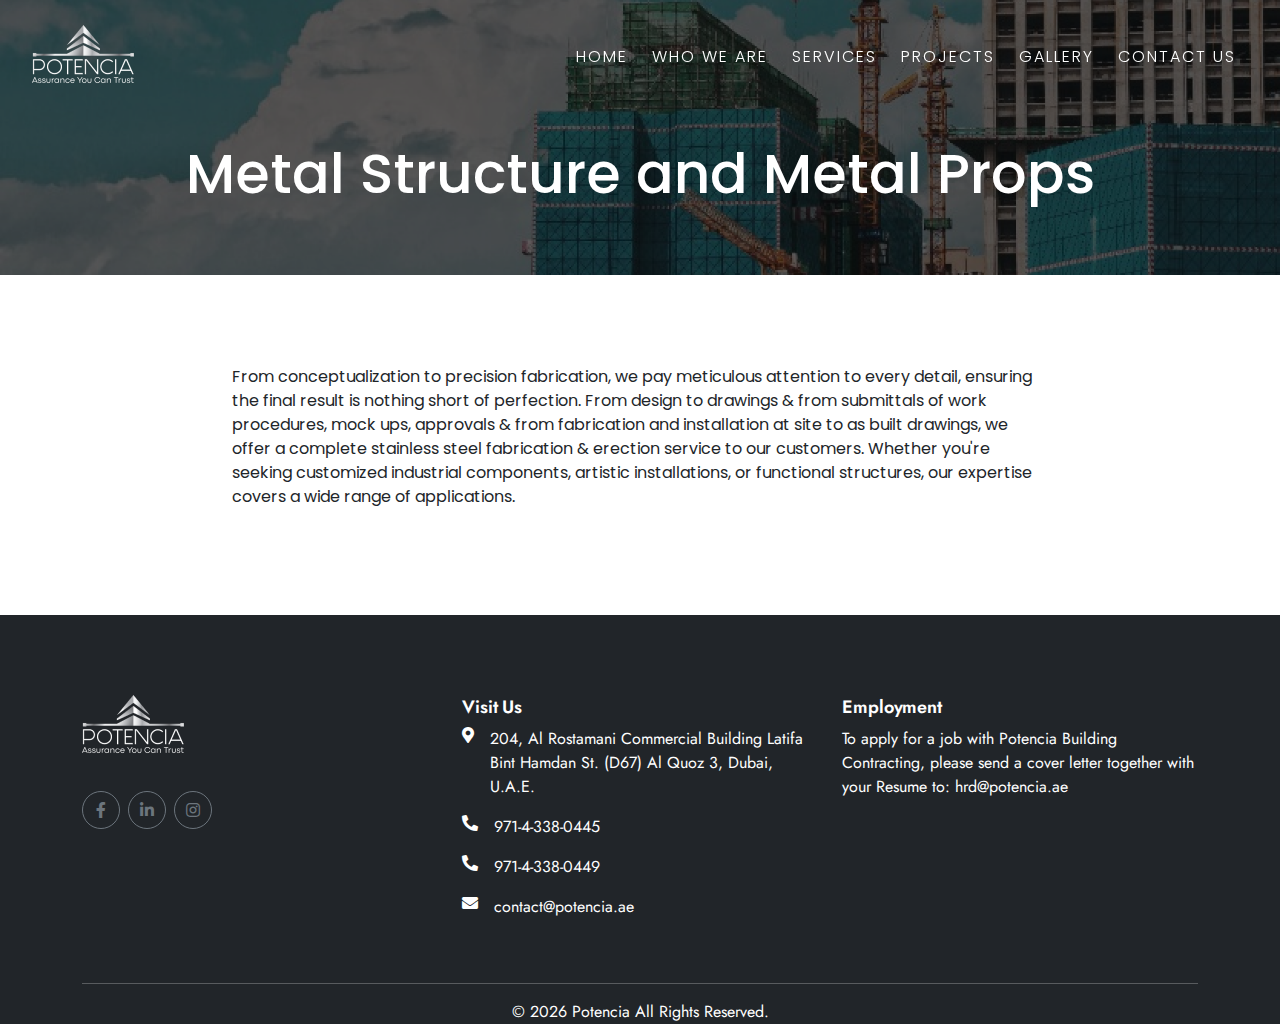
<file: metal-structure-and-metal-props.html>
<!DOCTYPE html>
<html lang="en">
    <head>
    <meta charset="UTF-8" />
    <meta name="viewport" content="width=device-width, initial-scale=1.0" />
    <title>Potencia</title>

    <!-- Bootstrap Css -->
    <link rel="stylesheet" href="./css/bootstrap.css">
    <!-- Animation Css -->
    <link rel="stylesheet" href="./css/animate.css">
    <!-- fontAwesome -->
    <link href="https://cdnjs.cloudflare.com/ajax/libs/font-awesome/5.10.0/css/all.min.css" rel="stylesheet">
    <!-- google font cdn -->
    <link rel="preconnect" href="https://fonts.googleapis.com" />
    <link rel="preconnect" href="https://fonts.gstatic.com" crossorigin />
    <link href="https://fonts.googleapis.com/css2?family=Poppins:wght@100;200;300;400;500;600;700;800;900&display=swap" rel="stylesheet"/>
    <link rel="preconnect" href="https://fonts.googleapis.com">
    <link rel="preconnect" href="https://fonts.gstatic.com" crossorigin>
    <link href="https://fonts.googleapis.com/css2?family=Jost:wght@100;200;300;400;500;600;700;800;900&family=Poppins:wght@100;200;300;400;500;600;700;800;900&display=swap" rel="stylesheet">
    <!--- Slider Css ---->
    <link rel="stylesheet" href="https://cdnjs.cloudflare.com/ajax/libs/OwlCarousel2/2.3.4/assets/owl.carousel.min.css">
    <link rel="stylesheet" href="https://cdnjs.cloudflare.com/ajax/libs/OwlCarousel2/2.3.4/assets/owl.theme.default.min.css">
    
    <link href="vendor/swiper/swiper-bundle.min.css" rel="stylesheet">
    
    
    <!-- Custom Css -->
    <link rel="stylesheet" href="./css/style.css" />
    
    </head>
     <style type="text/css">
      .about-wrapper p{
   padding: 10px 150px;
  }
      @media only screen and (max-width: 600px) {
    
    .about-wrapper p{
   padding: 0px 0px;
  }
      }
    </style>
<body>
  <header>
        <nav class="navbar navbar-expand-lg nav-menu">
            <div class="container-fluid">
              <a class="navbar-brand" href="./"><img src="./images/Potencia-Logo.png" alt=""/></a>
              <button class="navbar-toggler nav-button" type="button" data-bs-toggle="collapse" data-bs-target="#navbarNav" aria-controls="navbarNav" aria-expanded="false" aria-label="Toggle navigation">
                <div class="line1 ham"></div>
                <div class="line2 ham"></div>
                <div class="line3 ham"></div>
              </button>
    
              <div class="collapse navbar-collapse" id="navbarNav">
                <ul class="navbar-nav ms-auto">
                  <li class="nav-item">
                    <a class="nav-link menu-item  active" href="./">HOME</a>
                  </li>
                  <li class="nav-item">
                    <a class="nav-link menu-item" href="about-us.html">WHO WE ARE</a>
                  </li>
                  <li class="nav-item">
                    <a class="nav-link menu-item" href="./#ourservices">SERVICES</a>
                  </li>
                  <li class="nav-item">
                    <a class="nav-link menu-item" href="./#ourprojects">PROJECTS</a>
                  </li>
                  <li class="nav-item">
                    <a class="nav-link menu-item" href="./#gallery">GALLERY</a>
                  </li>
                  
                  <li class="nav-item">
                    <a class="nav-link menu-item" href="./#contact">CONTACT US</a>
                  </li>
                </ul>
              </div>
            </div>
          </nav>
    </header>

    <!-- ======= Breadcrumbs ======= -->
    <div class="breadcrumbs d-flex align-items-center" style="background-image: url('images/whats-new/img3.png');">
        <div style="text-align: center;" class="container position-relative  align-items-center">
        <h2>Metal Structure and Metal Props</h2>
            <!-- <ol>
                <li><a href="index.html">Home</a></li>
                <li>About</li>
            </ol> -->
        </div>
    </div><!-- End Breadcrumbs -->   


    <section class="section-padding bg-white">

        <div class="container">
            <div class="about-wrapper wow fadeInUp">
               <p>From conceptualization to precision fabrication, we pay meticulous attention to every detail, ensuring the final result is nothing short of perfection. From design to drawings & from submittals of work procedures, mock ups, approvals & from fabrication and installation at site to as built drawings, we offer a complete stainless steel fabrication & erection service to our customers. Whether you're seeking customized industrial components, artistic installations, or functional structures, our expertise covers a wide range of applications.</p> 
    
            </div>
        </div>
        
    </section>






 <!--== Footer ==-->
   <footer class="section-padding bg-dark text-white pb-0">
        <div class="container">
          <div class="row">
            <div class=" col-lg-4 col-md-6">
              <div class="mb-5">
                <h3><img src="./images/Potencia-Logo.png" alt=""></h3>
              
              <div class="d-flex pt-2 mt-4">
                <a class="btn btn-square btn-outline-secondary rounded-circle me-2" href="https://www.facebook.com/Potencia.ae" target="_blank"><i class="fab fa-facebook-f"></i></a>
                <a class="btn btn-square btn-outline-secondary rounded-circle me-2" href="https://www.linkedin.com/company/potencia-building-contracting-llc/" target="_blank"><i class="fab fa-linkedin-in"></i></a>
                <a class="btn btn-square btn-outline-secondary rounded-circle me-2" href="https://www.instagram.com/potencia_uae?igsh=MWY4d240YWU3ZXUyeA==" target="_blank"><i class="fab fa-instagram"></i></a>
              </div>
              </div>
            </div>
            <hr class="w-25 text-secondary d-sm-block d-lg-none mb-4" style="opacity: 1;">
            <div class="col-lg-4 col-md-6">
              <div class="mb-5">
                <h4>Visit Us</h4>
                  <p>
                    <i class="fa fa-map-marker-alt me-3"></i>
                    204, Al Rostamani Commercial Building Latifa Bint Hamdan St. (D67)
                      Al Quoz 3, Dubai, U.A.E.</a>
                  </p>
                  <p>
                    <i class="fa fa-phone-alt me-3"></i>
                    <a href="#!" class="text-decoration-none">971-4-338-0445</a>
                  </p>
                  <p>
                    <i class="fa fa-phone-alt me-3"></i>
                    <a href="#!" class="text-decoration-none">971-4-338-0449</a>
                  </p>
                  <p>
                    <i class="fa fa-envelope me-3"></i>
                    <a href="#!" class="text-decoration-none">contact@potencia.ae</a>
                  </p>
              </div>
            </div>
            <hr class="w-25 text-secondary d-sm-block d-lg-none mb-4" style="opacity: 1;">
            <div class=" col-lg-4 col-md-6">
              <div class="mb-5">
                <h4>Employment</h4>
                <ul class="list-unstyled">
                  <li>
                    To apply for a job with Potencia Building Contracting, please send a cover letter together with your Resume to: hrd@potencia.ae
                  </li>  
                </ul>
              </div>
            </div>
            
          </div>
          <hr>
          <div class="d-flex justify-content-center">
            <div id="copyright"></div>
          </div>
        </div>
    </footer>
    <!--== Footer End ==-->


    <!-- JS Library -->
    <script src="https://code.jquery.com/jquery-3.3.1.slim.min.js"></script>
    <script src="./js/bootstrap.bundle.min.js"></script>
    <script src="https://cdnjs.cloudflare.com/ajax/libs/OwlCarousel2/2.3.4/owl.carousel.min.js"></script>
    <script src="https://cdnjs.cloudflare.com/ajax/libs/gsap/3.12.2/gsap.min.js"></script>
    <script src="vendor/swiper/swiper-bundle.min.js"></script>
    <script src="./js/wow.min.js"></script>
    <script src="./js/custom.js"></script>

    <script>
      document.addEventListener('DOMContentLoaded', function () {
        var currentYear = new Date().getFullYear();
        var copyrightElement = document.getElementById('copyright');
        copyrightElement.innerHTML = '&copy; ' + currentYear + ' Potencia  All Rights Reserved.';
      });
    </script>    
</body>
</html>
</file>
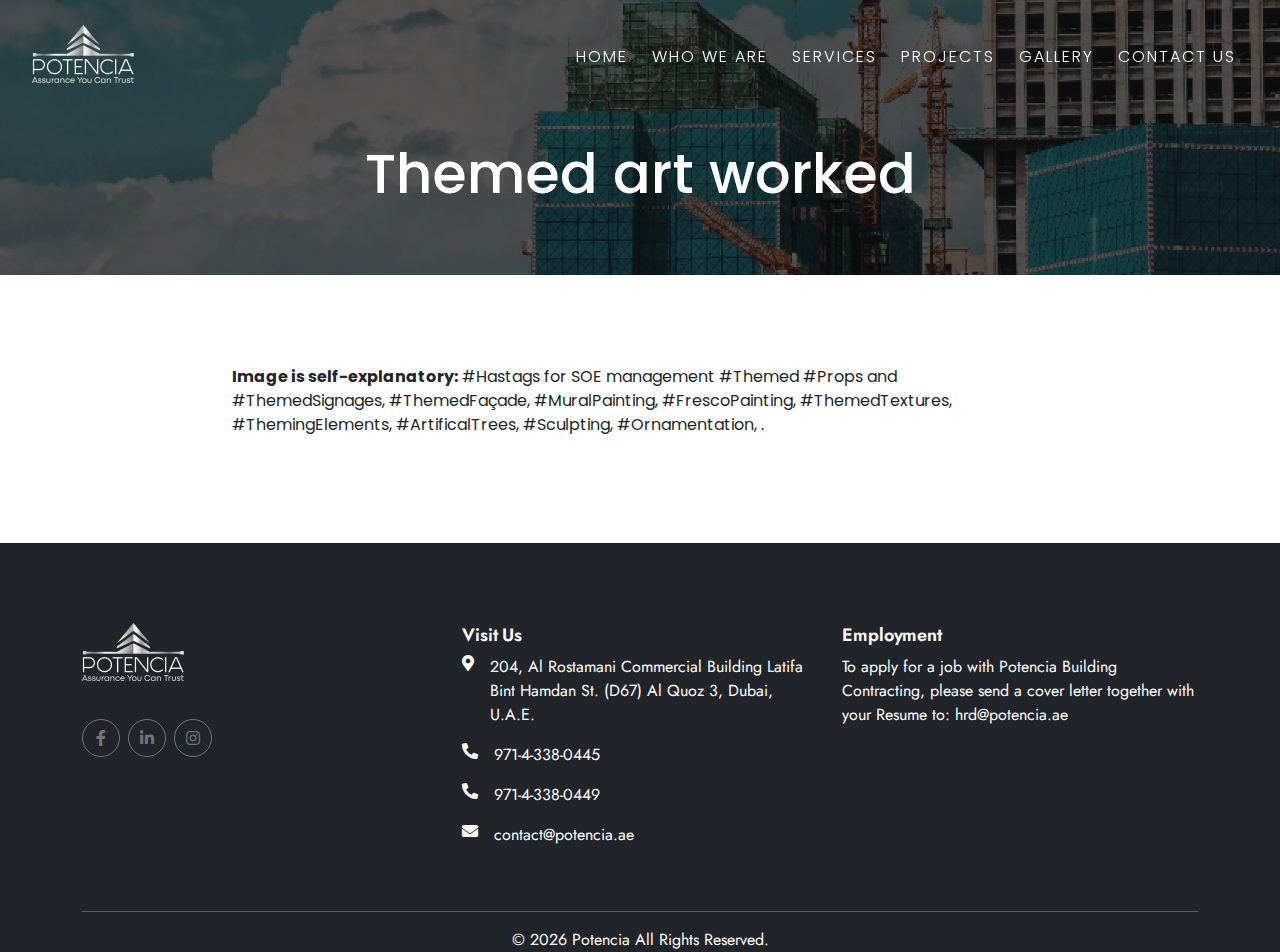
<file: themed-art-worked.html>
<!DOCTYPE html>
<html lang="en">
    <head>
    <meta charset="UTF-8" />
    <meta name="viewport" content="width=device-width, initial-scale=1.0" />
    <title>Potencia</title>

    <!-- Bootstrap Css -->
    <link rel="stylesheet" href="./css/bootstrap.css">
    <!-- Animation Css -->
    <link rel="stylesheet" href="./css/animate.css">
    <!-- fontAwesome -->
    <link href="https://cdnjs.cloudflare.com/ajax/libs/font-awesome/5.10.0/css/all.min.css" rel="stylesheet">
    <!-- google font cdn -->
    <link rel="preconnect" href="https://fonts.googleapis.com" />
    <link rel="preconnect" href="https://fonts.gstatic.com" crossorigin />
    <link href="https://fonts.googleapis.com/css2?family=Poppins:wght@100;200;300;400;500;600;700;800;900&display=swap" rel="stylesheet"/>
    <link rel="preconnect" href="https://fonts.googleapis.com">
    <link rel="preconnect" href="https://fonts.gstatic.com" crossorigin>
    <link href="https://fonts.googleapis.com/css2?family=Jost:wght@100;200;300;400;500;600;700;800;900&family=Poppins:wght@100;200;300;400;500;600;700;800;900&display=swap" rel="stylesheet">
    <!--- Slider Css ---->
    <link rel="stylesheet" href="https://cdnjs.cloudflare.com/ajax/libs/OwlCarousel2/2.3.4/assets/owl.carousel.min.css">
    <link rel="stylesheet" href="https://cdnjs.cloudflare.com/ajax/libs/OwlCarousel2/2.3.4/assets/owl.theme.default.min.css">
    
    <link href="vendor/swiper/swiper-bundle.min.css" rel="stylesheet">
    
    
    <!-- Custom Css -->
    <link rel="stylesheet" href="./css/style.css" />
    
    </head>
     <style type="text/css">
      .about-wrapper p{
   padding: 10px 150px;
  }
      @media only screen and (max-width: 600px) {
    
    .about-wrapper p{
   padding: 0px 0px;
  }
      }
    </style>
<body>
  <header>
        <nav class="navbar navbar-expand-lg nav-menu">
            <div class="container-fluid">
              <a class="navbar-brand" href="./"><img src="./images/Potencia-Logo.png" alt=""/></a>
              <button class="navbar-toggler nav-button" type="button" data-bs-toggle="collapse" data-bs-target="#navbarNav" aria-controls="navbarNav" aria-expanded="false" aria-label="Toggle navigation">
                <div class="line1 ham"></div>
                <div class="line2 ham"></div>
                <div class="line3 ham"></div>
              </button>
    
              <div class="collapse navbar-collapse" id="navbarNav">
                <ul class="navbar-nav ms-auto">
                  <li class="nav-item">
                    <a class="nav-link menu-item  active" href="./">HOME</a>
                  </li>
                  <li class="nav-item">
                    <a class="nav-link menu-item" href="about-us.html">WHO WE ARE</a>
                  </li>
                  <li class="nav-item">
                    <a class="nav-link menu-item" href="./#ourservices">SERVICES</a>
                  </li>
                  <li class="nav-item">
                    <a class="nav-link menu-item" href="./#ourprojects">PROJECTS</a>
                  </li>
                  <li class="nav-item">
                    <a class="nav-link menu-item" href="./#gallery">GALLERY</a>
                  </li>
                  
                  <li class="nav-item">
                    <a class="nav-link menu-item" href="./#contact">CONTACT US</a>
                  </li>
                </ul>
              </div>
            </div>
          </nav>
    </header>

    <!-- ======= Breadcrumbs ======= -->
    <div class="breadcrumbs d-flex align-items-center" style="background-image: url('images/whats-new/img3.png');">
        <div style="text-align: center;" class="container position-relative  align-items-center">
        <h2>Themed art worked</h2>
            <!-- <ol>
                <li><a href="index.html">Home</a></li>
                <li>About</li>
            </ol> -->
        </div>
    </div><!-- End Breadcrumbs -->   


    <section class="section-padding bg-white">

        <div class="container">
            <div class="about-wrapper wow fadeInUp">
              <p><b>Image is self-explanatory:</b>

#Hastags for SOE management

#Themed #Props and #ThemedSignages, #ThemedFaçade, #MuralPainting, #FrescoPainting, #ThemedTextures, #ThemingElements, #ArtificalTrees, #Sculpting, #Ornamentation, 
.</p>
    
            </div>
        </div>
        
    </section>






 <!--== Footer ==-->
    <footer class="section-padding bg-dark text-white pb-0">
        <div class="container">
          <div class="row">
            <div class=" col-lg-4 col-md-6">
              <div class="mb-5">
                <h3><img src="./images/Potencia-Logo.png" alt=""></h3>
              
              <div class="d-flex pt-2 mt-4">
                <a class="btn btn-square btn-outline-secondary rounded-circle me-2" href="https://www.facebook.com/Potencia.ae" target="_blank"><i class="fab fa-facebook-f"></i></a>
                <a class="btn btn-square btn-outline-secondary rounded-circle me-2" href="https://www.linkedin.com/company/potencia-building-contracting-llc/" target="_blank"><i class="fab fa-linkedin-in"></i></a>
                <a class="btn btn-square btn-outline-secondary rounded-circle me-2" href="https://www.instagram.com/potencia_uae?igsh=MWY4d240YWU3ZXUyeA==" target="_blank"><i class="fab fa-instagram"></i></a>
              </div>
              </div>
            </div>
            <hr class="w-25 text-secondary d-sm-block d-lg-none mb-4" style="opacity: 1;">
            <div class="col-lg-4 col-md-6">
              <div class="mb-5">
                <h4>Visit Us</h4>
                  <p>
                    <i class="fa fa-map-marker-alt me-3"></i>
                    204, Al Rostamani Commercial Building Latifa Bint Hamdan St. (D67)
                      Al Quoz 3, Dubai, U.A.E.</a>
                  </p>
                  <p>
                    <i class="fa fa-phone-alt me-3"></i>
                    <a href="#!" class="text-decoration-none">971-4-338-0445</a>
                  </p>
                  <p>
                    <i class="fa fa-phone-alt me-3"></i>
                    <a href="#!" class="text-decoration-none">971-4-338-0449</a>
                  </p>
                  <p>
                    <i class="fa fa-envelope me-3"></i>
                    <a href="#!" class="text-decoration-none">contact@potencia.ae</a>
                  </p>
              </div>
            </div>
            <hr class="w-25 text-secondary d-sm-block d-lg-none mb-4" style="opacity: 1;">
            <div class=" col-lg-4 col-md-6">
              <div class="mb-5">
                <h4>Employment</h4>
                <ul class="list-unstyled">
                  <li>
                    To apply for a job with Potencia Building Contracting, please send a cover letter together with your Resume to: hrd@potencia.ae
                  </li>  
                </ul>
              </div>
            </div>
            
          </div>
          <hr>
          <div class="d-flex justify-content-center">
            <div id="copyright"></div>
          </div>
        </div>
    </footer>
    <!--== Footer End ==-->



    <!-- JS Library -->
    <script src="https://code.jquery.com/jquery-3.3.1.slim.min.js"></script>
    <script src="./js/bootstrap.bundle.min.js"></script>
    <script src="https://cdnjs.cloudflare.com/ajax/libs/OwlCarousel2/2.3.4/owl.carousel.min.js"></script>
    <script src="https://cdnjs.cloudflare.com/ajax/libs/gsap/3.12.2/gsap.min.js"></script>
    <script src="vendor/swiper/swiper-bundle.min.js"></script>
    <script src="./js/wow.min.js"></script>
    <script src="./js/custom.js"></script>

    <script>
      document.addEventListener('DOMContentLoaded', function () {
        var currentYear = new Date().getFullYear();
        var copyrightElement = document.getElementById('copyright');
        copyrightElement.innerHTML = '&copy; ' + currentYear + ' Potencia  All Rights Reserved.';
      });
    </script>    
</body>
</html>
</file>
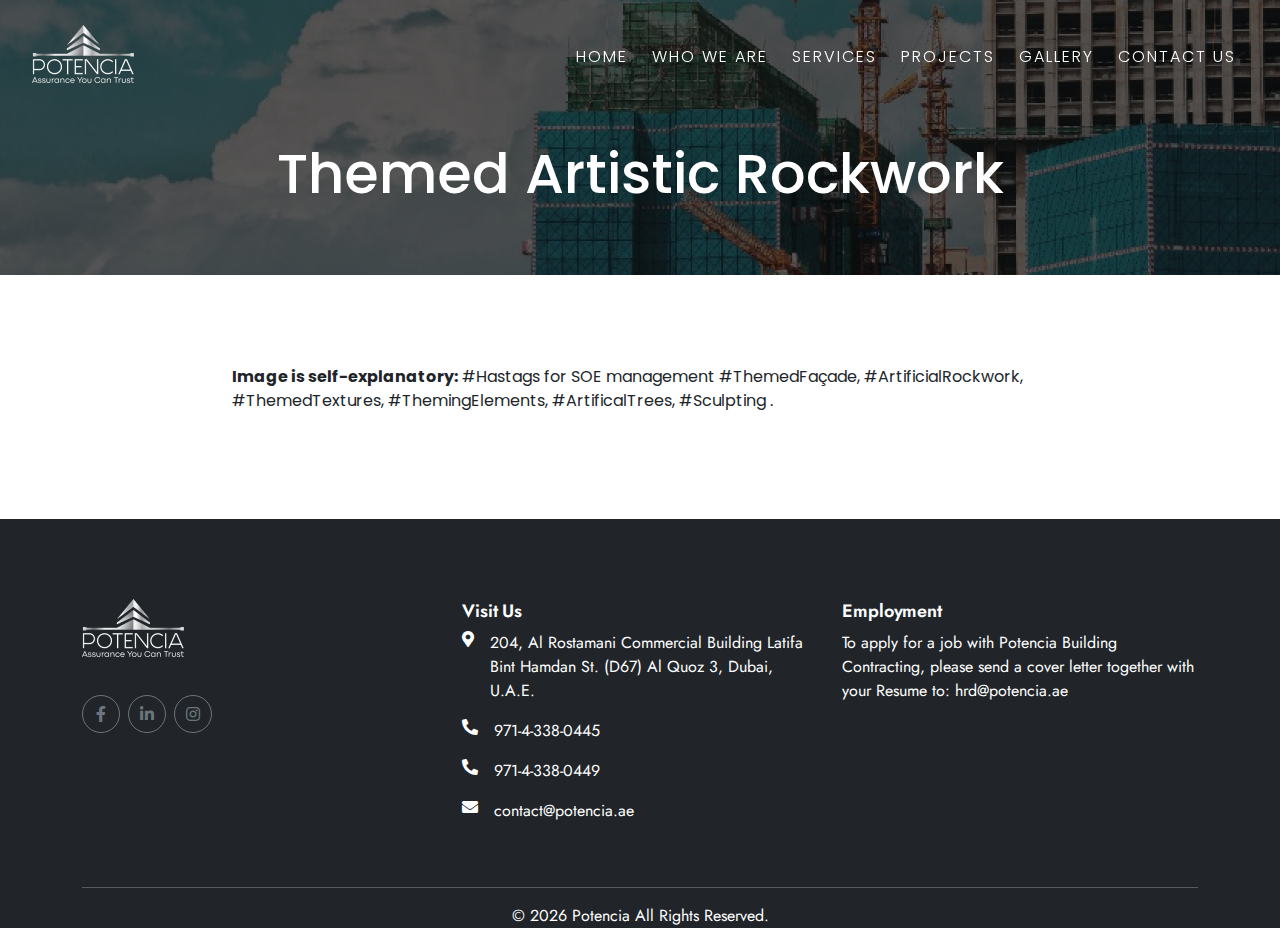
<file: themed-artistic-rockwork.html>
<!DOCTYPE html>
<html lang="en">
    <head>
    <meta charset="UTF-8" />
    <meta name="viewport" content="width=device-width, initial-scale=1.0" />
    <title>Potencia</title>

    <!-- Bootstrap Css -->
    <link rel="stylesheet" href="./css/bootstrap.css">
    <!-- Animation Css -->
    <link rel="stylesheet" href="./css/animate.css">
    <!-- fontAwesome -->
    <link href="https://cdnjs.cloudflare.com/ajax/libs/font-awesome/5.10.0/css/all.min.css" rel="stylesheet">
    <!-- google font cdn -->
    <link rel="preconnect" href="https://fonts.googleapis.com" />
    <link rel="preconnect" href="https://fonts.gstatic.com" crossorigin />
    <link href="https://fonts.googleapis.com/css2?family=Poppins:wght@100;200;300;400;500;600;700;800;900&display=swap" rel="stylesheet"/>
    <link rel="preconnect" href="https://fonts.googleapis.com">
    <link rel="preconnect" href="https://fonts.gstatic.com" crossorigin>
    <link href="https://fonts.googleapis.com/css2?family=Jost:wght@100;200;300;400;500;600;700;800;900&family=Poppins:wght@100;200;300;400;500;600;700;800;900&display=swap" rel="stylesheet">
    <!--- Slider Css ---->
    <link rel="stylesheet" href="https://cdnjs.cloudflare.com/ajax/libs/OwlCarousel2/2.3.4/assets/owl.carousel.min.css">
    <link rel="stylesheet" href="https://cdnjs.cloudflare.com/ajax/libs/OwlCarousel2/2.3.4/assets/owl.theme.default.min.css">
    
    <link href="vendor/swiper/swiper-bundle.min.css" rel="stylesheet">
    
    
    <!-- Custom Css -->
    <link rel="stylesheet" href="./css/style.css" />
    
    </head>
     <style type="text/css">
      .about-wrapper p{
   padding: 10px 150px;
  }
      @media only screen and (max-width: 600px) {
    
    .about-wrapper p{
   padding: 0px 0px;
  }
      }
    </style>
<body>
  <header>
        <nav class="navbar navbar-expand-lg nav-menu">
            <div class="container-fluid">
              <a class="navbar-brand" href="./"><img src="./images/Potencia-Logo.png" alt=""/></a>
              <button class="navbar-toggler nav-button" type="button" data-bs-toggle="collapse" data-bs-target="#navbarNav" aria-controls="navbarNav" aria-expanded="false" aria-label="Toggle navigation">
                <div class="line1 ham"></div>
                <div class="line2 ham"></div>
                <div class="line3 ham"></div>
              </button>
    
              <div class="collapse navbar-collapse" id="navbarNav">
                <ul class="navbar-nav ms-auto">
                  <li class="nav-item">
                    <a class="nav-link menu-item  active" href="./">HOME</a>
                  </li>
                  <li class="nav-item">
                    <a class="nav-link menu-item" href="about-us.html">WHO WE ARE</a>
                  </li>
                  <li class="nav-item">
                    <a class="nav-link menu-item" href="./#ourservices">SERVICES</a>
                  </li>
                  <li class="nav-item">
                    <a class="nav-link menu-item" href="./#ourprojects">PROJECTS</a>
                  </li>
                  <li class="nav-item">
                    <a class="nav-link menu-item" href="./#gallery">GALLERY</a>
                  </li>
                  
                  <li class="nav-item">
                    <a class="nav-link menu-item" href="./#contact">CONTACT US</a>
                  </li>
                </ul>
              </div>
            </div>
          </nav>
    </header>

    <!-- ======= Breadcrumbs ======= -->
    <div class="breadcrumbs d-flex align-items-center" style="background-image: url('images/whats-new/img3.png');">
        <div style="text-align: center;" class="container position-relative  align-items-center">
        <h2>Themed Artistic Rockwork</h2>
            <!-- <ol>
                <li><a href="index.html">Home</a></li>
                <li>About</li>
            </ol> -->
        </div>
    </div><!-- End Breadcrumbs -->   


    <section class="section-padding bg-white">

        <div class="container">
            <div class="about-wrapper wow fadeInUp">
              <p><b>Image is self-explanatory:</b>

#Hastags for SOE management
#ThemedFaçade, #ArtificialRockwork, #ThemedTextures, #ThemingElements, #ArtificalTrees, #Sculpting 
.</p>
    
            </div>
        </div>
        
    </section>






 
  <!--== Footer ==-->
    <footer class="section-padding bg-dark text-white pb-0">
        <div class="container">
          <div class="row">
            <div class=" col-lg-4 col-md-6">
              <div class="mb-5">
                <h3><img src="./images/Potencia-Logo.png" alt=""></h3>
              
              <div class="d-flex pt-2 mt-4">
                <a class="btn btn-square btn-outline-secondary rounded-circle me-2" href="https://www.facebook.com/Potencia.ae" target="_blank"><i class="fab fa-facebook-f"></i></a>
                <a class="btn btn-square btn-outline-secondary rounded-circle me-2" href="https://www.linkedin.com/company/potencia-building-contracting-llc/" target="_blank"><i class="fab fa-linkedin-in"></i></a>
                <a class="btn btn-square btn-outline-secondary rounded-circle me-2" href="https://www.instagram.com/potencia_uae?igsh=MWY4d240YWU3ZXUyeA==" target="_blank"><i class="fab fa-instagram"></i></a>
              </div>
              </div>
            </div>
            <hr class="w-25 text-secondary d-sm-block d-lg-none mb-4" style="opacity: 1;">
            <div class="col-lg-4 col-md-6">
              <div class="mb-5">
                <h4>Visit Us</h4>
                  <p>
                    <i class="fa fa-map-marker-alt me-3"></i>
                    204, Al Rostamani Commercial Building Latifa Bint Hamdan St. (D67)
                      Al Quoz 3, Dubai, U.A.E.</a>
                  </p>
                  <p>
                    <i class="fa fa-phone-alt me-3"></i>
                    <a href="#!" class="text-decoration-none">971-4-338-0445</a>
                  </p>
                  <p>
                    <i class="fa fa-phone-alt me-3"></i>
                    <a href="#!" class="text-decoration-none">971-4-338-0449</a>
                  </p>
                  <p>
                    <i class="fa fa-envelope me-3"></i>
                    <a href="#!" class="text-decoration-none">contact@potencia.ae</a>
                  </p>
              </div>
            </div>
            <hr class="w-25 text-secondary d-sm-block d-lg-none mb-4" style="opacity: 1;">
            <div class=" col-lg-4 col-md-6">
              <div class="mb-5">
                <h4>Employment</h4>
                <ul class="list-unstyled">
                  <li>
                    To apply for a job with Potencia Building Contracting, please send a cover letter together with your Resume to: hrd@potencia.ae
                  </li>  
                </ul>
              </div>
            </div>
            
          </div>
          <hr>
          <div class="d-flex justify-content-center">
            <div id="copyright"></div>
          </div>
        </div>
    </footer>
    <!--== Footer End ==-->



    <!-- JS Library -->
    <script src="https://code.jquery.com/jquery-3.3.1.slim.min.js"></script>
    <script src="./js/bootstrap.bundle.min.js"></script>
    <script src="https://cdnjs.cloudflare.com/ajax/libs/OwlCarousel2/2.3.4/owl.carousel.min.js"></script>
    <script src="https://cdnjs.cloudflare.com/ajax/libs/gsap/3.12.2/gsap.min.js"></script>
    <script src="vendor/swiper/swiper-bundle.min.js"></script>
    <script src="./js/wow.min.js"></script>
    <script src="./js/custom.js"></script>

    <script>
      document.addEventListener('DOMContentLoaded', function () {
        var currentYear = new Date().getFullYear();
        var copyrightElement = document.getElementById('copyright');
        copyrightElement.innerHTML = '&copy; ' + currentYear + ' Potencia  All Rights Reserved.';
      });
    </script>    
</body>
</html>
</file>
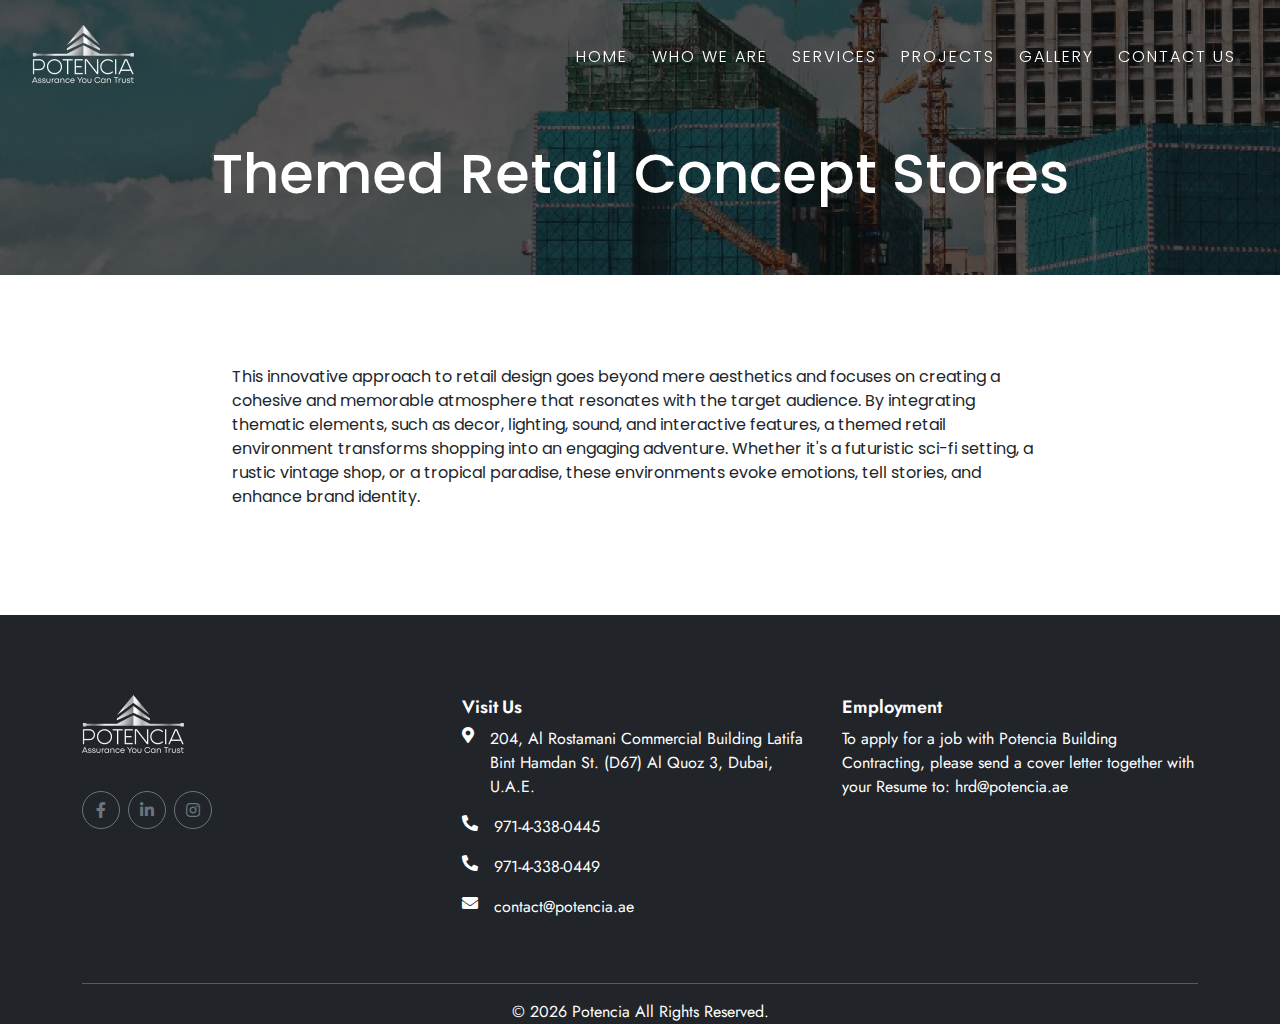
<file: themed-retail-concept-stores.html>
<!DOCTYPE html>
<html lang="en">
    <head>
    <meta charset="UTF-8" />
    <meta name="viewport" content="width=device-width, initial-scale=1.0" />
    <title>Potencia</title>

    <!-- Bootstrap Css -->
    <link rel="stylesheet" href="./css/bootstrap.css">
    <!-- Animation Css -->
    <link rel="stylesheet" href="./css/animate.css">
    <!-- fontAwesome -->
    <link href="https://cdnjs.cloudflare.com/ajax/libs/font-awesome/5.10.0/css/all.min.css" rel="stylesheet">
    <!-- google font cdn -->
    <link rel="preconnect" href="https://fonts.googleapis.com" />
    <link rel="preconnect" href="https://fonts.gstatic.com" crossorigin />
    <link href="https://fonts.googleapis.com/css2?family=Poppins:wght@100;200;300;400;500;600;700;800;900&display=swap" rel="stylesheet"/>
    <link rel="preconnect" href="https://fonts.googleapis.com">
    <link rel="preconnect" href="https://fonts.gstatic.com" crossorigin>
    <link href="https://fonts.googleapis.com/css2?family=Jost:wght@100;200;300;400;500;600;700;800;900&family=Poppins:wght@100;200;300;400;500;600;700;800;900&display=swap" rel="stylesheet">
    <!--- Slider Css ---->
    <link rel="stylesheet" href="https://cdnjs.cloudflare.com/ajax/libs/OwlCarousel2/2.3.4/assets/owl.carousel.min.css">
    <link rel="stylesheet" href="https://cdnjs.cloudflare.com/ajax/libs/OwlCarousel2/2.3.4/assets/owl.theme.default.min.css">
    
    <link href="vendor/swiper/swiper-bundle.min.css" rel="stylesheet">
    
    
    <!-- Custom Css -->
    <link rel="stylesheet" href="./css/style.css" />
    
    </head>
     <style type="text/css">
      .about-wrapper p{
   padding: 10px 150px;
  }
      @media only screen and (max-width: 600px) {
    
    .about-wrapper p{
   padding: 0px 0px;
  }
      }
    </style>
<body>
  <header>
        <nav class="navbar navbar-expand-lg nav-menu">
            <div class="container-fluid">
              <a class="navbar-brand" href="./"><img src="./images/Potencia-Logo.png" alt=""/></a>
              <button class="navbar-toggler nav-button" type="button" data-bs-toggle="collapse" data-bs-target="#navbarNav" aria-controls="navbarNav" aria-expanded="false" aria-label="Toggle navigation">
                <div class="line1 ham"></div>
                <div class="line2 ham"></div>
                <div class="line3 ham"></div>
              </button>
    
              <div class="collapse navbar-collapse" id="navbarNav">
                <ul class="navbar-nav ms-auto">
                  <li class="nav-item">
                    <a class="nav-link menu-item  active" href="./">HOME</a>
                  </li>
                  <li class="nav-item">
                    <a class="nav-link menu-item" href="about-us.html">WHO WE ARE</a>
                  </li>
                  <li class="nav-item">
                    <a class="nav-link menu-item" href="./#ourservices">SERVICES</a>
                  </li>
                  <li class="nav-item">
                    <a class="nav-link menu-item" href="./#ourprojects">PROJECTS</a>
                  </li>
                  <li class="nav-item">
                    <a class="nav-link menu-item" href="./#gallery">GALLERY</a>
                  </li>
                  
                  <li class="nav-item">
                    <a class="nav-link menu-item" href="./#contact">CONTACT US</a>
                  </li>
                </ul>
              </div>
            </div>
          </nav>
    </header>

    <!-- ======= Breadcrumbs ======= -->
    <div class="breadcrumbs d-flex align-items-center" style="background-image: url('images/whats-new/img3.png');">
        <div style="text-align: center;" class="container position-relative  align-items-center">
        <h2>Themed Retail Concept Stores</h2>
            <!-- <ol>
                <li><a href="index.html">Home</a></li>
                <li>About</li>
            </ol> -->
        </div>
    </div><!-- End Breadcrumbs -->   


    <section class="section-padding bg-white">

        <div class="container">
            <div class="about-wrapper wow fadeInUp">
                <p>This innovative approach to retail design goes beyond mere aesthetics and focuses on creating a cohesive and memorable atmosphere that resonates with the target audience. By integrating thematic elements, such as decor, lighting, sound, and interactive features, a themed retail environment transforms shopping into an engaging adventure. Whether it's a futuristic sci-fi setting, a rustic vintage shop, or a tropical paradise, these environments evoke emotions, tell stories, and enhance brand identity.</p>
    
    
            </div>
        </div>
        
    </section>





 <!--== Footer ==-->
  <footer class="section-padding bg-dark text-white pb-0">
        <div class="container">
          <div class="row">
            <div class=" col-lg-4 col-md-6">
              <div class="mb-5">
                <h3><img src="./images/Potencia-Logo.png" alt=""></h3>
              
              <div class="d-flex pt-2 mt-4">
                <a class="btn btn-square btn-outline-secondary rounded-circle me-2" href="https://www.facebook.com/Potencia.ae" target="_blank"><i class="fab fa-facebook-f"></i></a>
                <a class="btn btn-square btn-outline-secondary rounded-circle me-2" href="https://www.linkedin.com/company/potencia-building-contracting-llc/" target="_blank"><i class="fab fa-linkedin-in"></i></a>
                <a class="btn btn-square btn-outline-secondary rounded-circle me-2" href="https://www.instagram.com/potencia_uae?igsh=MWY4d240YWU3ZXUyeA==" target="_blank"><i class="fab fa-instagram"></i></a>
              </div>
              </div>
            </div>
            <hr class="w-25 text-secondary d-sm-block d-lg-none mb-4" style="opacity: 1;">
            <div class="col-lg-4 col-md-6">
              <div class="mb-5">
                <h4>Visit Us</h4>
                  <p>
                    <i class="fa fa-map-marker-alt me-3"></i>
                    204, Al Rostamani Commercial Building Latifa Bint Hamdan St. (D67)
                      Al Quoz 3, Dubai, U.A.E.</a>
                  </p>
                  <p>
                    <i class="fa fa-phone-alt me-3"></i>
                    <a href="#!" class="text-decoration-none">971-4-338-0445</a>
                  </p>
                  <p>
                    <i class="fa fa-phone-alt me-3"></i>
                    <a href="#!" class="text-decoration-none">971-4-338-0449</a>
                  </p>
                  <p>
                    <i class="fa fa-envelope me-3"></i>
                    <a href="#!" class="text-decoration-none">contact@potencia.ae</a>
                  </p>
              </div>
            </div>
            <hr class="w-25 text-secondary d-sm-block d-lg-none mb-4" style="opacity: 1;">
            <div class=" col-lg-4 col-md-6">
              <div class="mb-5">
                <h4>Employment</h4>
                <ul class="list-unstyled">
                  <li>
                    To apply for a job with Potencia Building Contracting, please send a cover letter together with your Resume to: hrd@potencia.ae
                  </li>  
                </ul>
              </div>
            </div>
            
          </div>
          <hr>
          <div class="d-flex justify-content-center">
            <div id="copyright"></div>
          </div>
        </div>
    </footer>
    <!--== Footer End ==-->


    <!-- JS Library -->
    <script src="https://code.jquery.com/jquery-3.3.1.slim.min.js"></script>
    <script src="./js/bootstrap.bundle.min.js"></script>
    <script src="https://cdnjs.cloudflare.com/ajax/libs/OwlCarousel2/2.3.4/owl.carousel.min.js"></script>
    <script src="https://cdnjs.cloudflare.com/ajax/libs/gsap/3.12.2/gsap.min.js"></script>
    <script src="vendor/swiper/swiper-bundle.min.js"></script>
    <script src="./js/wow.min.js"></script>
    <script src="./js/custom.js"></script>

    <script>
      document.addEventListener('DOMContentLoaded', function () {
        var currentYear = new Date().getFullYear();
        var copyrightElement = document.getElementById('copyright');
        copyrightElement.innerHTML = '&copy; ' + currentYear + ' Potencia  All Rights Reserved.';
      });
    </script>    
</body>
</html>
</file>
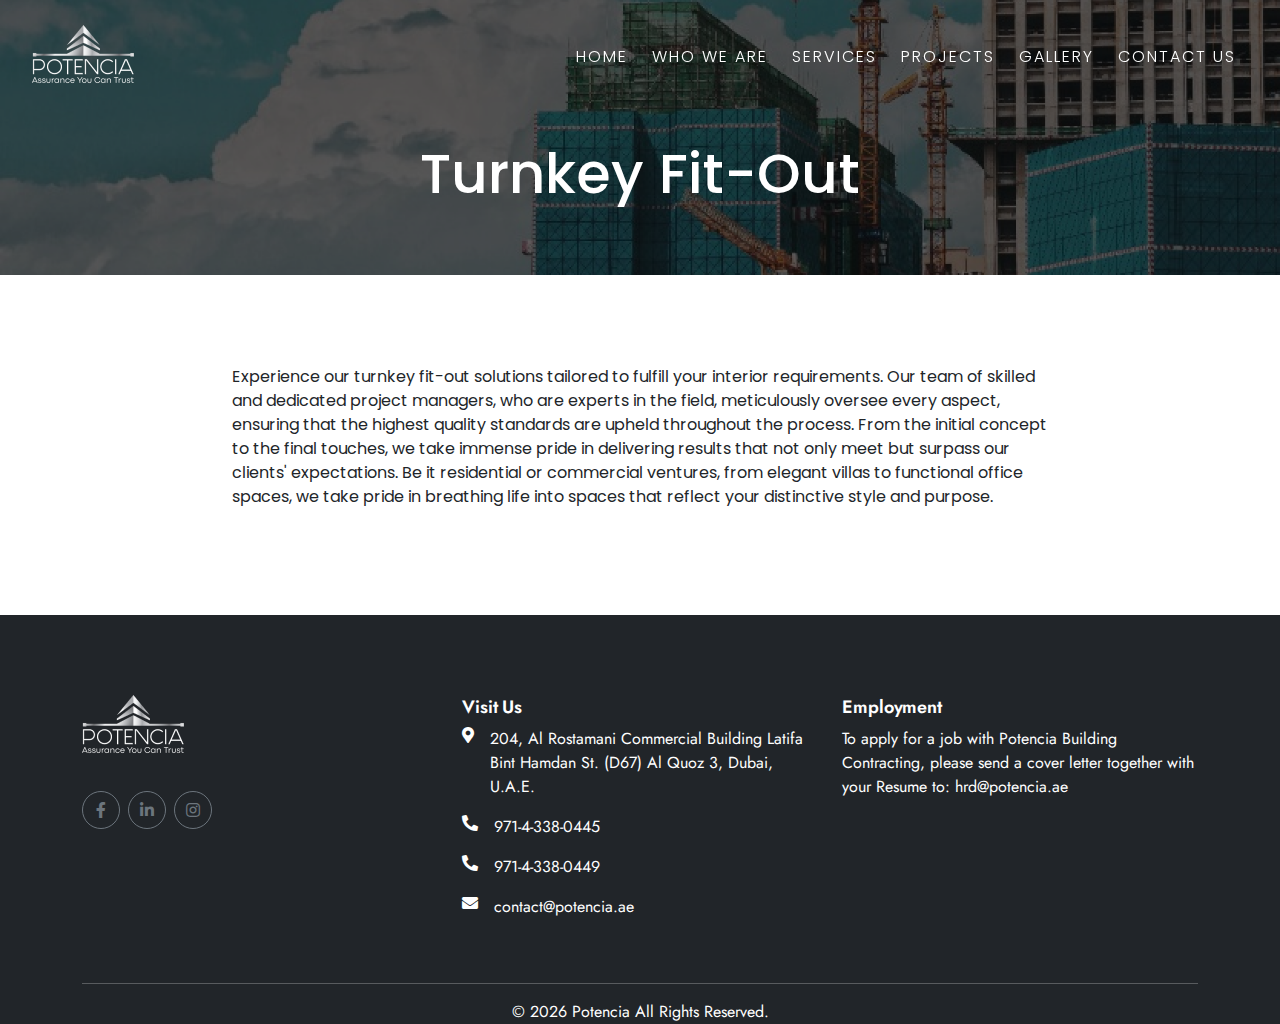
<file: turnkey-fit-out.html>
<!DOCTYPE html>
<html lang="en">
    <head>
    <meta charset="UTF-8" />
    <meta name="viewport" content="width=device-width, initial-scale=1.0" />
    <title>Potencia</title>

    <!-- Bootstrap Css -->
    <link rel="stylesheet" href="./css/bootstrap.css">
    <!-- Animation Css -->
    <link rel="stylesheet" href="./css/animate.css">
    <!-- fontAwesome -->
    <link href="https://cdnjs.cloudflare.com/ajax/libs/font-awesome/5.10.0/css/all.min.css" rel="stylesheet">
    <!-- google font cdn -->
    <link rel="preconnect" href="https://fonts.googleapis.com" />
    <link rel="preconnect" href="https://fonts.gstatic.com" crossorigin />
    <link href="https://fonts.googleapis.com/css2?family=Poppins:wght@100;200;300;400;500;600;700;800;900&display=swap" rel="stylesheet"/>
    <link rel="preconnect" href="https://fonts.googleapis.com">
    <link rel="preconnect" href="https://fonts.gstatic.com" crossorigin>
    <link href="https://fonts.googleapis.com/css2?family=Jost:wght@100;200;300;400;500;600;700;800;900&family=Poppins:wght@100;200;300;400;500;600;700;800;900&display=swap" rel="stylesheet">
    <!--- Slider Css ---->
    <link rel="stylesheet" href="https://cdnjs.cloudflare.com/ajax/libs/OwlCarousel2/2.3.4/assets/owl.carousel.min.css">
    <link rel="stylesheet" href="https://cdnjs.cloudflare.com/ajax/libs/OwlCarousel2/2.3.4/assets/owl.theme.default.min.css">
    
    <link href="vendor/swiper/swiper-bundle.min.css" rel="stylesheet">
    
    
    <!-- Custom Css -->
    <link rel="stylesheet" href="./css/style.css" />
    
    </head>
     <style type="text/css">
      .about-wrapper p{
   padding: 10px 150px;
  }
      @media only screen and (max-width: 600px) {
    
    .about-wrapper p{
   padding: 0px 0px;
  }
      }
    </style>
<body>
  <header>
        <nav class="navbar navbar-expand-lg nav-menu">
            <div class="container-fluid">
              <a class="navbar-brand" href="./"><img src="./images/Potencia-Logo.png" alt=""/></a>
              <button class="navbar-toggler nav-button" type="button" data-bs-toggle="collapse" data-bs-target="#navbarNav" aria-controls="navbarNav" aria-expanded="false" aria-label="Toggle navigation">
                <div class="line1 ham"></div>
                <div class="line2 ham"></div>
                <div class="line3 ham"></div>
              </button>
    
              <div class="collapse navbar-collapse" id="navbarNav">
                <ul class="navbar-nav ms-auto">
                  <li class="nav-item">
                    <a class="nav-link menu-item  active" href="./">HOME</a>
                  </li>
                  <li class="nav-item">
                    <a class="nav-link menu-item" href="about-us.html">WHO WE ARE</a>
                  </li>
                  <li class="nav-item">
                    <a class="nav-link menu-item" href="./#ourservices">SERVICES</a>
                  </li>
                  <li class="nav-item">
                    <a class="nav-link menu-item" href="./#ourprojects">PROJECTS</a>
                  </li>
                  <li class="nav-item">
                    <a class="nav-link menu-item" href="./#gallery">GALLERY</a>
                  </li>
                  
                  <li class="nav-item">
                    <a class="nav-link menu-item" href="./#contact">CONTACT US</a>
                  </li>
                </ul>
              </div>
            </div>
          </nav>
    </header>

    <!-- ======= Breadcrumbs ======= -->
    <div class="breadcrumbs d-flex align-items-center" style="background-image: url('images/whats-new/img3.png');">
        <div style="text-align: center;" class="container position-relative  align-items-center">
        <h2>Turnkey Fit-Out</h2>
            <!-- <ol>
                <li><a href="index.html">Home</a></li>
                <li>About</li>
            </ol> -->
        </div>
    </div><!-- End Breadcrumbs -->   


    <section class="section-padding bg-white">

        <div class="container">
            <div class="about-wrapper wow fadeInUp">
              <p>Experience our turnkey fit-out solutions tailored to fulfill your interior requirements. Our team of skilled and dedicated project managers, who are experts in the field, meticulously oversee every aspect, ensuring that the highest quality standards are upheld throughout the process. From the initial concept to the final touches, we take immense pride in delivering results that not only meet but surpass our clients' expectations. Be it residential or commercial ventures, from elegant villas to functional office spaces, we take pride in breathing life into spaces that reflect your distinctive style and purpose.</p>
    
            </div>
        </div>
        
    </section>





 <!--== Footer ==-->
    <footer class="section-padding bg-dark text-white pb-0">
        <div class="container">
          <div class="row">
            <div class=" col-lg-4 col-md-6">
              <div class="mb-5">
                <h3><img src="./images/Potencia-Logo.png" alt=""></h3>
              
              <div class="d-flex pt-2 mt-4">
                <a class="btn btn-square btn-outline-secondary rounded-circle me-2" href="https://www.facebook.com/Potencia.ae" target="_blank"><i class="fab fa-facebook-f"></i></a>
                <a class="btn btn-square btn-outline-secondary rounded-circle me-2" href="https://www.linkedin.com/company/potencia-building-contracting-llc/" target="_blank"><i class="fab fa-linkedin-in"></i></a>
                <a class="btn btn-square btn-outline-secondary rounded-circle me-2" href="https://www.instagram.com/potencia_uae?igsh=MWY4d240YWU3ZXUyeA==" target="_blank"><i class="fab fa-instagram"></i></a>
              </div>
              </div>
            </div>
            <hr class="w-25 text-secondary d-sm-block d-lg-none mb-4" style="opacity: 1;">
            <div class="col-lg-4 col-md-6">
              <div class="mb-5">
                <h4>Visit Us</h4>
                  <p>
                    <i class="fa fa-map-marker-alt me-3"></i>
                    204, Al Rostamani Commercial Building Latifa Bint Hamdan St. (D67)
                      Al Quoz 3, Dubai, U.A.E.</a>
                  </p>
                  <p>
                    <i class="fa fa-phone-alt me-3"></i>
                    <a href="#!" class="text-decoration-none">971-4-338-0445</a>
                  </p>
                  <p>
                    <i class="fa fa-phone-alt me-3"></i>
                    <a href="#!" class="text-decoration-none">971-4-338-0449</a>
                  </p>
                  <p>
                    <i class="fa fa-envelope me-3"></i>
                    <a href="#!" class="text-decoration-none">contact@potencia.ae</a>
                  </p>
              </div>
            </div>
            <hr class="w-25 text-secondary d-sm-block d-lg-none mb-4" style="opacity: 1;">
            <div class=" col-lg-4 col-md-6">
              <div class="mb-5">
                <h4>Employment</h4>
                <ul class="list-unstyled">
                  <li>
                    To apply for a job with Potencia Building Contracting, please send a cover letter together with your Resume to: hrd@potencia.ae
                  </li>  
                </ul>
              </div>
            </div>
            
          </div>
          <hr>
          <div class="d-flex justify-content-center">
            <div id="copyright"></div>
          </div>
        </div>
    </footer>
    <!--== Footer End ==-->

    <!-- JS Library -->
    <script src="https://code.jquery.com/jquery-3.3.1.slim.min.js"></script>
    <script src="./js/bootstrap.bundle.min.js"></script>
    <script src="https://cdnjs.cloudflare.com/ajax/libs/OwlCarousel2/2.3.4/owl.carousel.min.js"></script>
    <script src="https://cdnjs.cloudflare.com/ajax/libs/gsap/3.12.2/gsap.min.js"></script>
    <script src="vendor/swiper/swiper-bundle.min.js"></script>
    <script src="./js/wow.min.js"></script>
    <script src="./js/custom.js"></script>

    <script>
      document.addEventListener('DOMContentLoaded', function () {
        var currentYear = new Date().getFullYear();
        var copyrightElement = document.getElementById('copyright');
        copyrightElement.innerHTML = '&copy; ' + currentYear + ' Potencia  All Rights Reserved.';
      });
    </script>    
</body>
</html>
</file>
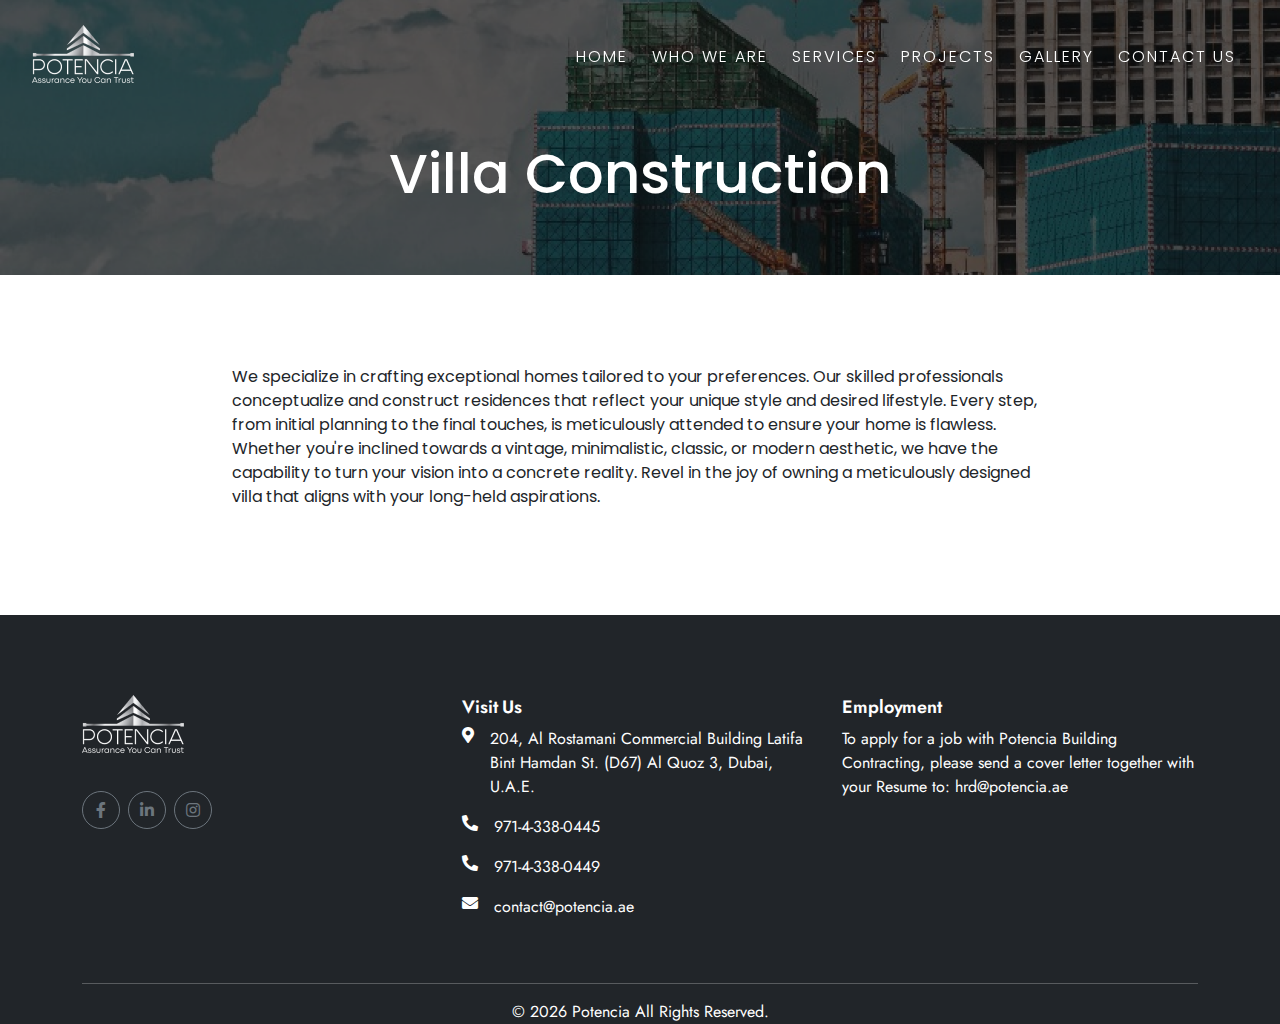
<file: villa-construction.html>
<!DOCTYPE html>
<html lang="en">
    <head>
    <meta charset="UTF-8" />
    <meta name="viewport" content="width=device-width, initial-scale=1.0" />
    <title>Potencia</title>

    <!-- Bootstrap Css -->
    <link rel="stylesheet" href="./css/bootstrap.css">
    <!-- Animation Css -->
    <link rel="stylesheet" href="./css/animate.css">
    <!-- fontAwesome -->
    <link href="https://cdnjs.cloudflare.com/ajax/libs/font-awesome/5.10.0/css/all.min.css" rel="stylesheet">
    <!-- google font cdn -->
    <link rel="preconnect" href="https://fonts.googleapis.com" />
    <link rel="preconnect" href="https://fonts.gstatic.com" crossorigin />
    <link href="https://fonts.googleapis.com/css2?family=Poppins:wght@100;200;300;400;500;600;700;800;900&display=swap" rel="stylesheet"/>
    <link rel="preconnect" href="https://fonts.googleapis.com">
    <link rel="preconnect" href="https://fonts.gstatic.com" crossorigin>
    <link href="https://fonts.googleapis.com/css2?family=Jost:wght@100;200;300;400;500;600;700;800;900&family=Poppins:wght@100;200;300;400;500;600;700;800;900&display=swap" rel="stylesheet">
    <!--- Slider Css ---->
    <link rel="stylesheet" href="https://cdnjs.cloudflare.com/ajax/libs/OwlCarousel2/2.3.4/assets/owl.carousel.min.css">
    <link rel="stylesheet" href="https://cdnjs.cloudflare.com/ajax/libs/OwlCarousel2/2.3.4/assets/owl.theme.default.min.css">
    
    <link href="vendor/swiper/swiper-bundle.min.css" rel="stylesheet">
    
    
    <!-- Custom Css -->
    <link rel="stylesheet" href="./css/style.css" />
    
    </head>
     <style type="text/css">
      .about-wrapper p{
   padding: 10px 150px;
  }
      @media only screen and (max-width: 600px) {
    
    .about-wrapper p{
   padding: 0px 0px;
  }
      }
    </style>
<body>
  <header>
        <nav class="navbar navbar-expand-lg nav-menu">
            <div class="container-fluid">
              <a class="navbar-brand" href="./"><img src="./images/Potencia-Logo.png" alt=""/></a>
              <button class="navbar-toggler nav-button" type="button" data-bs-toggle="collapse" data-bs-target="#navbarNav" aria-controls="navbarNav" aria-expanded="false" aria-label="Toggle navigation">
                <div class="line1 ham"></div>
                <div class="line2 ham"></div>
                <div class="line3 ham"></div>
              </button>
    
              <div class="collapse navbar-collapse" id="navbarNav">
                <ul class="navbar-nav ms-auto">
                  <li class="nav-item">
                    <a class="nav-link menu-item  active" href="./">HOME</a>
                  </li>
                  <li class="nav-item">
                    <a class="nav-link menu-item" href="about-us.html">WHO WE ARE</a>
                  </li>
                  <li class="nav-item">
                    <a class="nav-link menu-item" href="./#ourservices">SERVICES</a>
                  </li>
                  <li class="nav-item">
                    <a class="nav-link menu-item" href="./#ourprojects">PROJECTS</a>
                  </li>
                  <li class="nav-item">
                    <a class="nav-link menu-item" href="./#gallery">GALLERY</a>
                  </li>
                  
                  <li class="nav-item">
                    <a class="nav-link menu-item" href="./#contact">CONTACT US</a>
                  </li>
                </ul>
              </div>
            </div>
          </nav>
    </header>

    <!-- ======= Breadcrumbs ======= -->
    <div class="breadcrumbs d-flex align-items-center" style="background-image: url('images/whats-new/img3.png');">
        <div style="text-align: center;" class="container position-relative  align-items-center">
        <h2>Villa Construction</h2>
            <!-- <ol>
                <li><a href="index.html">Home</a></li>
                <li>About</li>
            </ol> -->
        </div>
    </div><!-- End Breadcrumbs -->   


    <section class="section-padding bg-white">

        <div class="container">
            <div class="about-wrapper wow fadeInUp">
                <p>We specialize in crafting exceptional homes tailored to your preferences. Our skilled professionals conceptualize and construct residences that reflect your unique style and desired lifestyle. Every step, from initial planning to the final touches, is meticulously attended to ensure your home is flawless. Whether you're inclined towards a vintage, minimalistic, classic, or modern aesthetic, we have the capability to turn your vision into a concrete reality. Revel in the joy of owning a meticulously designed villa that aligns with your long-held aspirations.</p>
    
    
            </div>
        </div>
        
    </section>




 <!--== Footer ==-->
    <footer class="section-padding bg-dark text-white pb-0">
        <div class="container">
          <div class="row">
            <div class=" col-lg-4 col-md-6">
              <div class="mb-5">
                <h3><img src="./images/Potencia-Logo.png" alt=""></h3>
              
              <div class="d-flex pt-2 mt-4">
                <a class="btn btn-square btn-outline-secondary rounded-circle me-2" href="https://www.facebook.com/Potencia.ae" target="_blank"><i class="fab fa-facebook-f"></i></a>
                <a class="btn btn-square btn-outline-secondary rounded-circle me-2" href="https://www.linkedin.com/company/potencia-building-contracting-llc/" target="_blank"><i class="fab fa-linkedin-in"></i></a>
                <a class="btn btn-square btn-outline-secondary rounded-circle me-2" href="https://www.instagram.com/potencia_uae?igsh=MWY4d240YWU3ZXUyeA==" target="_blank"><i class="fab fa-instagram"></i></a>
              </div>
              </div>
            </div>
            <hr class="w-25 text-secondary d-sm-block d-lg-none mb-4" style="opacity: 1;">
            <div class="col-lg-4 col-md-6">
              <div class="mb-5">
                <h4>Visit Us</h4>
                  <p>
                    <i class="fa fa-map-marker-alt me-3"></i>
                    204, Al Rostamani Commercial Building Latifa Bint Hamdan St. (D67)
                      Al Quoz 3, Dubai, U.A.E.</a>
                  </p>
                  <p>
                    <i class="fa fa-phone-alt me-3"></i>
                    <a href="#!" class="text-decoration-none">971-4-338-0445</a>
                  </p>
                  <p>
                    <i class="fa fa-phone-alt me-3"></i>
                    <a href="#!" class="text-decoration-none">971-4-338-0449</a>
                  </p>
                  <p>
                    <i class="fa fa-envelope me-3"></i>
                    <a href="#!" class="text-decoration-none">contact@potencia.ae</a>
                  </p>
              </div>
            </div>
            <hr class="w-25 text-secondary d-sm-block d-lg-none mb-4" style="opacity: 1;">
            <div class=" col-lg-4 col-md-6">
              <div class="mb-5">
                <h4>Employment</h4>
                <ul class="list-unstyled">
                  <li>
                    To apply for a job with Potencia Building Contracting, please send a cover letter together with your Resume to: hrd@potencia.ae
                  </li>  
                </ul>
              </div>
            </div>
            
          </div>
          <hr>
          <div class="d-flex justify-content-center">
            <div id="copyright"></div>
          </div>
        </div>
    </footer>
    <!--== Footer End ==-->

    <!-- JS Library -->
    <script src="https://code.jquery.com/jquery-3.3.1.slim.min.js"></script>
    <script src="./js/bootstrap.bundle.min.js"></script>
    <script src="https://cdnjs.cloudflare.com/ajax/libs/OwlCarousel2/2.3.4/owl.carousel.min.js"></script>
    <script src="https://cdnjs.cloudflare.com/ajax/libs/gsap/3.12.2/gsap.min.js"></script>
    <script src="vendor/swiper/swiper-bundle.min.js"></script>
    <script src="./js/wow.min.js"></script>
    <script src="./js/custom.js"></script>

    <script>
      document.addEventListener('DOMContentLoaded', function () {
        var currentYear = new Date().getFullYear();
        var copyrightElement = document.getElementById('copyright');
        copyrightElement.innerHTML = '&copy; ' + currentYear + ' Potencia  All Rights Reserved.';
      });
    </script>    
</body>
</html>
</file>
<file: css/style.css>
* {
  margin: 0;
  padding: 0;
  box-sizing: border-box;
}
html {
  scroll-behavior: smooth;
}
body {
  font-family: "Poppins", sans-serif;
  background: #000;
  position: relative; 
}
@font-face {
  font-family: Aspergit;
  src: url(../font/Aspergit.otf);
}
@font-face {
  font-family: Mulish;
  src: url(../font/Mulish-VariableFont_wght.ttf);
}
a {
  text-decoration: none;
}

.section-padding {
  padding: 80px 0;
}
:target:before {
  content: "";
  display: block;
  height: 6rem;
  margin-top: -4rem;
}
.w-100 {
  height: 100vh;
}
.mt-50 {
  margin-top: 100px;
}
img {
  image-rendering: -moz-crisp-edges; /* Firefox */
  image-rendering: -o-crisp-edges; /* Opera */
  image-rendering: -webkit-optimize-contrast; /* Webkit (non-standard naming) */
  image-rendering: crisp-edges;
  -ms-interpolation-mode: nearest-neighbor; /* IE (non-standard property) */
}

/* ============ Preloader =============*/

/* ===== NAVBAR SECTION ===== */

.nav-menu {
  background: transparent;
  padding: 20px;
  position: fixed;
  width: 100%;
  z-index: 9999;
  transition: all 0.4s;
}

@media (max-width: 34em) {
  .nav-menu {
    background: #000 !important;
  }
}

.navbar-nav .nav-item {
  padding: 0 10px;
}

.menu-item {
  letter-spacing: 2px;
  text-transform: uppercase;
  color: #fff !important;
  font-size: 16px !important;
  font-weight: 300;
  line-height: 24px;
}

@media (max-width: 34em) {
  .menu-item {
    padding: 10px 10px 10px;
  }
}

.navbar-toggler {
  cursor: pointer;
  outline: 0;
}

.ham {
  transition: width 0.3s;
  background: #f9f8f7;
}

.line1,
.line3 {
  width: 28px;
  height: 2px;
  margin: 6px;
  transition: 0.4s;
}

.change .line1 {
  transform: rotate(-45deg) translate(-3px, 2px);
}

.change .line3 {
  transform: rotate(45deg) translate(-3px, -2px);
}

.menu-item:hover {
  color: #fff !important;
}

#navbarNav li.active > a {
  color: #fff;
  font-weight: 700;
  font-size: 16px;
  /* border-bottom: 2px solid #ffc700; */
}

.custom-navbar {
  padding-top: 5px;
  padding-bottom: 5px;
  background-color: #000 !important;
  position: fixed;
}
#navbarNav  li a {
	padding: 5px 2px;
	font-size: 16px;
	text-decoration: none;
	color: #000;
	position: relative;
}
#navbarNav li a:after {
	content: "";
	width: 0;
	height: 1px;
	position: absolute;
	top: 100%;
	left: 0;
	background-color: #ffc700;
	transition: all 0.5s linear;
}
#navbarNav li a:hover:after,
#navbarNav  li.active a:after {
	width: 100%;
}

/* ===== END OF NAVBAR SECTION ===== */

/* ======== Section Title ========== */

.sec-title {
  position: relative;
  padding-bottom: 62px;
  text-align: center;
}
.sec-title h2:after {
  content: "";
  position: absolute;
  top: 50px;
  left: 50%;
  transform: translate(-50%, -50%);
  width: 158px;
  background: #ffc700;
  height: 2px;
}

.sec-title h2 {
  color: #fff;
  font-size: 46px;
  font-weight: 700;
  line-height: 31px;
  font-family: Aspergit;
}
/* ======== Section Title End ========= */

/* =========INTRO SECTION ========== */

.carousel-item {
  height: 100%;
  min-height: 300px;
}
.carousel-caption {
  bottom: 150px;
  z-index: 2;
  text-align: left;
}
.carousel-caption h5 {
  font-size: 17px;
  font-weight: 700;
  line-height: 18.16px;
  font-family: Aspergit;
  margin-bottom: 40px;
  position: relative;
}
.carousel-caption p {
  font-size: 38px;
  font-weight: 700;
  line-height: 40px;
  font-family: Aspergit;
}
.carousel-caption h5:after {
  border-top: 1px solid #ffc700;
  content: "";
  position: absolute;
  top: 30px;
  left: 0;
  right: 0;
  bottom: 0;
  width: 195px;
  background: #ffc700;
  height: 1px;
}
.drk:after {
  content: "";
  display: block;
  position: absolute;
  top: 0;
  bottom: 0;
  left: 0;
  right: 0;
  background: black;
  opacity: 0.6;
  z-index: 1;
}

.carousel-caption {
  z-index: 2;
}
.carousel-indicators [data-bs-target] {
  box-sizing: content-box;
  flex: 0 1 auto;
  width: 13px;
  height: 13px;
  padding: 0;
  margin-right: 3px;
  margin-left: 3px;
  text-indent: -999px;
  cursor: pointer;
  background-color: #fff;
  background-clip: padding-box;
  border: 0;
  border-radius: 50%;
  border-top: 10px solid transparent;
  border-bottom: 10px solid transparent;
  /* opacity: .5; */
  transition: opacity 0.6s ease;
}
.carousel-indicators {
  position: absolute;
  right: 0;
  top: 75%;
  bottom: 0;
  left: auto;
  z-index: 2;
  display: flex;
  justify-content: center;
  padding: 0;
  margin-right: 15%;
  margin-bottom: 1rem;
  margin-left: 15%;
  list-style: none;
}

/* ==============About Us================ */

.about-sec {
  background: #000;
  position: relative;
}

.about-inner p {
  color: #fff;
  font-family: Mulish;
  font-size: 20px;
  letter-spacing: 1;
  font-weight: normal;
}
/* =============Counter=============== */
.sign {
  font-size: 69px;
}
.counter {
  padding: 0.5rem 0;
  font-size: 69px;
  font-weight: 500;
}
.counter h6 {
  font-size: 20px;
  font-weight: 400;
  padding-bottom: 1rem;
  color: #363848;
}
.counter-stats {
  position: relative;
  margin-bottom: 3em;
}
.counter-stats::before {
  content: "";
  position: absolute;
  top: 0px;
  transform: translate(-50%, -50%);
  width: 160px;
  background: #ffc700;
  height: 2px;
}

/* ============ Our Design ============== */
.our-design-sec {
  position: relative;
}

.our-design-inner p {
  font-size: 20px;
  font-weight: 300;
  line-height: 29.5px;
  letter-spacing: 0.1px;
  color: #fff;
}

section#ourdesign h2:after {
  content: "";
  position: absolute;
  top: 50px;
  left: 50%;
  transform: translate(-50%, -50%);
  width: 158px;
  background: #ffc700;
  height: 2px;
}
/* =========== Our Services ============= */
section#ourservices .modal-dialog.modal-lg.modal-dialog-centered {
  margin-top: 4em;
}
.our-services-sec .carousel-control-prev {
  left: -100px;
}

.our-services-sec .carousel-control-next {
  right: -100px;
}

.carousel-control-prev, .carousel-control-next{
  opacity: 1;
}
.our-services-sec {
  position: relative;
}

.card {
  padding: 15px 15px;
  background: transparent;
  border: 2px solid #f8f8f8;
  border-radius: 25px;
  text-align: center;
  display: flex;
  flex-direction: column;
  justify-content: center;
  align-items: center;
  position: relative;
  box-shadow: 0 14px 26px rgba(255, 255, 255, 0.04);
  transition: all 0.3s ease-out;
  text-decoration: none;
  /* margin-top: 45px; */
}
.card-title {
  font-size: 20px;
  font-weight: 600;
  line-height: 25.4px;
  color: #fff;
}
.card a {
  color: #fff;
}

.circle {
  width: 131px;
  height: 131px;
  border-radius: 50%;
  /* background: #fff; */
  display: flex;
  justify-content: center;
  align-items: center;
  position: relative;
  z-index: 1;
  transition: all 0.3s ease-out;
}

.circle:after {
  content: "";
  width: 92px;
  height: 92px;
  display: block;
  position: absolute;
  /* background: var(--bg-color); */
  border-radius: 50%;
  top: 20px;
  left: 20px;
  transition: opacity 0.3s ease-out;
  color: #000;
}

.circle svg {
  z-index: 10000;
  transform: translateZ(0);
}

.card:hover {
  background: #ffc700;
}
.card:hover .card-title {
  color: #000;
}
.card:hover a {
  color: #000;
}
.card:hover .circle:after {
  background: #000;
}

/* ==================================== */

.carousel-control-next-icon {
  background-image: url("../images/right.png");
  /* margin-right: -200px; */
}

.carousel-control-prev-icon {
  background-image: url("../images/left.png");
  /* margin-left: -200px; */
}

.carousel-control-prev-icon,
.carousel-control-next-icon {
  height: 40px;
  width: 40px;
  outline: black;
  background-color: #357dc1;
  background-size: 50%, 50%;
  border-radius: 50%;
  /* border: 1px solid black; */
}
.bg-color-none::before {
  background: none !important;
}
.card-popup {
  padding: 0 !important;
  display: flex;
  flex-direction: column;
  justify-content: left;
  align-items: flex-start;
}
.card-popup-inner {
  text-align: left;
}
.card-popup-inner ul li {
  text-align: left;
}
@media (min-width: 576px) {
  .modal-dialog {
    /* max-width: 500px; */
    margin: 4.3rem auto;
  }
}
/* ======================== */

.sub-card {
  margin-top: 80px;
  text-align: center;
  z-index: 99;
  position: relative;
}
/* .sub-card:last-child:before {
  opacity: 0 !important;
} */
#ourservices.sub-card:last-child::before {
  content: none; /* Remove the border */
}

.sub-card::before {
  /*content: "";
  background-color: #ffc700;
  width: 1px;
  position: absolute;
  top: 0;
  bottom: 0;
  right: 0;*/
}
.sub-card-body {
  color: #fff;
}
.sub-card-title {
  font-size: 18px;
  font-weight: 500;
  width: 70%;
  margin: 0 auto;
}

.sub-card a {
  color: #fff;
}
/* ==============Our Values=================== */
.bg-color {
  background: #f8f8f8;
}

.card-div {
  height: 300px;
}
.card-div-dark {
  background: black;
}
.card-div-light {
  background: white;
}
.card-content img {
  width: 140px;
  height: 140px;
  padding: 20px 20px;
  transition: 1s;
}
.card-content-icon {
  position: relative;
  width: 160px;
  height: 160px;
  overflow: hidden;
  transition: 1s;
}

.main-image,
.hover-image {
  width: 160px;
  height: 160px;
  padding: 30px 30px;
  transition: opacity 0.3s ease-in-out, 1s;
}

.hover-image {
  opacity: 0;
  position: absolute;
  top: 0;
  left: 0;
}

/* card1 Start*/
.card1 .card-content {
  width: 100%;
  height: 300px;
  text-align: center;
  margin-top: 10px;
}
.card1 .card-content .card-content-description h4 {
  font-size: 15px;
  color: #636363;
}
.card1 .card-content .card-content-icon i {
  font-size: 80px;
  padding: 20px 20px;
  color: white;
  transition: 1s;
  margin-top: 50px;
}
.card1 .card-content .card-content-title h2 {
  color: white;
  transition: 1s;
}
.card1 .card-content-description {
  width: 100%;
  height: 150px;
  padding: 10px 20px;
  transition: 0.5s;
  display: none;
}

.card1 .card-content:hover i {
  font-size: 60px;
  color: yellow;
  margin-top: 0px;
  transition: 1s;
  margin-top: 20px;
}
.card1 .card-content:hover .card-content-title h2 {
  font-size: 35px;
  transition: 1s;
}

.card1 .card-content:hover .card-content-description {
  display: block;
  transition: 0.5s;
}

.card1:hover .card-content .card-content-icon .hover-image {
  opacity: 1;
  transition: 1s;
  padding: 45px 45px;
  margin-left: -20px;
}

.card1:hover .card-content .card-content-icon .main-image {
  opacity: 0;
  transition: 1s;
  padding: 45px 45px;
  margin-left: -20px;
}

.card1:hover .card-content .card-content-icon {
  width: 120px;
  height: 120px;
  margin-top: -20px;
  transition: 1s;
}
/*card1 End */

/* card2 Start*/
.card2 .card-content {
  width: 100%;
  height: 300px;
  text-align: center;
  margin-top: 10px;
}
.card2 .card-content .card-content-description h4 {
  font-size: 15px;
  color: #636363;
}

.card2 .card-content .card-content-title h2 {
  color: black;
  transition: 1s;
}
.card2 .card-content-description {
  width: 100%;
  height: 150px;
  padding: 10px 20px;
  transition: 0.5s;
  display: none;
}

.card2 .card-content:hover i {
  font-size: 60px;
  color: yellow;
  margin-top: 0px;
  transition: 1s;
  margin-top: 20px;
}
.card2 .card-content:hover .card-content-title h2 {
  font-size: 35px;
  transition: 1s;
}

.card2 .card-content:hover .card-content-description {
  display: block;
  transition: 0.5s;
}

.card2:hover .card-content .card-content-icon .hover-image {
  opacity: 1;
  transition: 1s;
  padding: 45px 45px;
  margin-left: -20px;
}

.card2:hover .card-content .card-content-icon .main-image {
  opacity: 0;
  transition: 1s;
  padding: 45px 45px;
  margin-left: -20px;
}

.card2:hover .card-content .card-content-icon {
  width: 120px;
  height: 120px;
  margin-top: -20px;
  transition: 1s;
}
/*card2 End */

/* card3 Start*/
.card3 .card-content {
  width: 100%;
  height: 300px;
  text-align: center;
  margin-top: 10px;
}
.card3 .card-content .card-content-description h4 {
  font-size: 15px;
  color: #636363;
}
.card3 .card-content .card-content-icon i {
  font-size: 80px;
  padding: 20px 20px;
  color: white;
  transition: 1s;
  margin-top: 50px;
}
.card3 .card-content .card-content-title h2 {
  color: white;
  transition: 1s;
}
.card3 .card-content-description {
  width: 100%;
  height: 150px;
  padding: 10px 20px;
  transition: 0.5s;
  display: none;
}

.card3 .card-content:hover i {
  font-size: 60px;
  color: yellow;
  margin-top: 0px;
  transition: 1s;
  margin-top: 20px;
}
.card3 .card-content:hover .card-content-title h2 {
  font-size: 35px;
  transition: 1s;
}

.card3 .card-content:hover .card-content-description {
  display: block;
  transition: 0.5s;
}

.card3:hover .card-content .card-content-icon .hover-image {
  opacity: 1;
  transition: 1s;
  padding: 45px 45px;
  margin-left: -20px;
}

.card3:hover .card-content .card-content-icon .main-image {
  opacity: 0;
  transition: 1s;
  padding: 45px 45px;
  margin-left: -20px;
}

.card3:hover .card-content .card-content-icon {
  width: 120px;
  height: 120px;
  margin-top: -20px;
  transition: 1s;
}
/*card3 End */

/* card4 Start*/
.card4 .card-content {
  width: 100%;
  height: 300px;
  text-align: center;
  margin-top: 10px;
}
.card4 .card-content .card-content-description h4 {
  font-size: 15px;
  color: #636363;
}

.card4 .card-content .card-content-title h2 {
  color: black;
  transition: 1s;
}
.card4 .card-content-description {
  width: 100%;
  height: 150px;
  padding: 10px 20px;
  transition: 0.5s;
  display: none;
}

.card4 .card-content:hover i {
  font-size: 60px;
  color: yellow;
  margin-top: 0px;
  transition: 1s;
  margin-top: 20px;
}
.card4 .card-content:hover .card-content-title h2 {
  font-size: 35px;
  transition: 1s;
}

.card4 .card-content:hover .card-content-description {
  display: block;
  transition: 0.5s;
}

.card4:hover .card-content .card-content-icon .hover-image {
  opacity: 1;
  transition: 1s;
  padding: 45px 45px;
  margin-left: -20px;
}

.card4:hover .card-content .card-content-icon .main-image {
  opacity: 0;
  transition: 1s;
  padding: 45px 45px;
  margin-left: -20px;
}

.card4:hover .card-content .card-content-icon {
  width: 120px;
  height: 120px;
  margin-top: -20px;
  transition: 1s;
}
/*card4 End */

/* card5 Start*/
.card5 .card-content {
  width: 100%;
  height: 300px;
  text-align: center;
  margin-top: 10px;
}
.card5 .card-content .card-content-description h4 {
  font-size: 15px;
  color: #636363;
}
.card5 .card-content .card-content-icon i {
  font-size: 80px;
  padding: 20px 20px;
  color: white;
  transition: 1s;
  margin-top: 50px;
}
.card5 .card-content .card-content-title h2 {
  color: white;
  transition: 1s;
}
.card5 .card-content-description {
  width: 100%;
  height: 150px;
  padding: 10px 20px;
  transition: 0.5s;
  display: none;
}

.card5 .card-content:hover i {
  font-size: 60px;
  color: yellow;
  margin-top: 0px;
  transition: 1s;
  margin-top: 20px;
}
.card5 .card-content:hover .card-content-title h2 {
  font-size: 35px;
  transition: 1s;
}

.card5 .card-content:hover .card-content-description {
  display: block;
  transition: 0.5s;
}

.card5:hover .card-content .card-content-icon .hover-image {
  opacity: 1;
  transition: 1s;
  padding: 45px 45px;
  margin-left: -20px;
}

.card5:hover .card-content .card-content-icon .main-image {
  opacity: 0;
  transition: 1s;
  padding: 45px 45px;
  margin-left: -20px;
}

.card5:hover .card-content .card-content-icon {
  width: 120px;
  height: 120px;
  margin-top: -20px;
  transition: 1s;
}
/*card5 End */

/* card6 Start*/
.card6 .card-content {
  width: 100%;
  height: 300px;
  text-align: center;
  margin-top: 10px;
}
.card6 .card-content .card-content-description h4 {
  font-size: 15px;
  color: #636363;
}

.card6 .card-content .card-content-title h2 {
  color: black;
  transition: 1s;
}
.card6 .card-content-description {
  width: 100%;
  height: 150px;
  padding: 10px 20px;
  transition: 0.5s;
  display: none;
}

.card6 .card-content:hover i {
  font-size: 60px;
  color: yellow;
  margin-top: 0px;
  transition: 1s;
  margin-top: 20px;
}
.card6 .card-content:hover .card-content-title h2 {
  font-size: 35px;
  transition: 1s;
}

.card6 .card-content:hover .card-content-description {
  display: block;
  transition: 0.5s;
}

.card6:hover .card-content .card-content-icon .hover-image {
  opacity: 1;
  transition: 1s;
  padding: 45px 45px;
  margin-left: -20px;
}

.card6:hover .card-content .card-content-icon .main-image {
  opacity: 0;
  transition: 1s;
  padding: 45px 45px;
  margin-left: -20px;
}

.card6:hover .card-content .card-content-icon {
  width: 120px;
  height: 120px;
  margin-top: -20px;
  transition: 1s;
}
/*card6 End */

/* =================================== */
.project-inner {
  position: relative;
}
.project-inner h2 {
  font-size: 46px;
  font-weight: 700;
  line-height: 42px;
  font-family: Aspergit;
}
.project-inner h2::after {
  content: "";
  position: absolute;
  top: 60px;
  left: 50%;
  transform: translate(-50%, -50%);
  width: 156px;
  background: #ffc700;
  height: 2px;
}

/* ===== btn =====*/

.btn-1 {
  padding: 15px 50px;
  font-size: 12px;
  font-family: Aspergit;
  font-weight: 700;
  background: transparent;
  border: 1px solid #fff;
  text-align: center;
  transition: all 0.3s ease;
  color: #fff;
}
.btn-1:hover {
  background: #fff !important;
  color: #000;
}
.btn-2 {
  padding: 15px 50px;
  font-size: 12px;
  font-family: Aspergit;
  font-weight: 700;
  background: #fff;
  text-align: center;
  border-radius: 50px;
  transition: all 0.3s ease;
}
.btn-2:hover {
  background: transparent;
  border: 1px solid #fff;
  color: #fff;
}
.btn-3 {
  padding: 15px 50px;
  font-size: 12px;
  font-family: Aspergit;
  font-weight: 700;
  background: #000;
  color: #fff;
  text-align: center;
  border-radius: 50px;
  transition: all 0.3s ease;
}

.btn-3:hover {
  background: transparent;
  border: 1px solid #000;
  color: #000;
}
.form-btn {
  padding: 15px 50px;
  font-size: 12px;
  font-family: Aspergit;
  font-weight: 700;
  background: #ffc700;
  color: #fff;
  text-align: center;
  /* border-radius: 50px; */
  transition: all 0.3s ease;
}
/* ============================ */
.upper-heading {
  font-size: 12px;
  font-weight: 700;
  font-family: Aspergit;
  letter-spacing: 2px;
  text-transform: uppercase;
}
.lower-heading {
  font-weight: 700;
  font-size: 40px;
}

.project-card {
  transition: all 0.3s ease;
}
.project-card-body {
  margin-top: 20px;
  padding: 15px 15px;
  transition: all 0.3s ease;
}
.project-card:hover {
  background: #000;
  color: #fff;
}
.project-card-title {
  font-size: 18px;
  font-family: 700;
  line-height: 30px;
}
.project-card-text {
  margin-bottom: 50px;
  font-size: 16px;
  font-weight: 400;
}
.date {
  font-size: 12px;
  font-weight: 500;
  letter-spacing: 3px;
}


#under-construction .swiper-pagination {
  margin-top: 20px;
  position: relative;
}

#under-construction .swiper-pagination .swiper-pagination-bullet {
  width: 12px;
  height: 12px;
  background-color: #d5d7da;
  opacity: 1;
}

#under-construction .swiper-pagination .swiper-pagination-bullet-active {
  background-color: #ffc700;
}

/*--------------------------------------------------------------
# Contact Css 
--------------------------------------------------------------*/

.contact-us {
  position: relative;
}
.contact-title {
  font-family: Aspergit;
  font-size: 32px;
  font-weight: 700;
  letter-spacing: -2%;
}
.form-control {
  border: 1px solid #dae0e6 !important;
  border-radius: 6px !important;
}
.map-box2 {
  position: absolute;
  top: 40%;
  z-index: 1;
  max-width: 450px;
  border: 1px #eaebf0;
  border-radius: 10px;
}
.map-gray {
  filter: brightness(82%) contrast(189%) saturate(0%) blur(0px)
    hue-rotate(291deg);
}

/*--------------------------------------------------------------
# Footer Css
--------------------------------------------------------------*/

footer {
  font-family: "Jost", sans-serif;
}
footer h4 {
  font-size: 18px;
  font-weight: 600;
  line-height: 24px;
  letter-spacing: -0.1px;
}
footer p {
  font-size: 16px;
  font-weight: 400;
  line-height: 24px;
  display: flex;
}
footer a {
  color: #fff;
}
footer .input-group {
  width: 80%;
}
.btn-square,
.btn-sm-square,
.btn-lg-square {
  padding: 0;
  display: flex;
  align-items: center;
  justify-content: center;
  font-weight: normal;
}
.btn-square {
  width: 38px;
  height: 38px;
}

/*--------------------------------------------------------------
# TAb Section
--------------------------------------------------------------*/
.modal-dialog.modal-xl {
  margin-top: 5em;
}

.tabs-sec .carousel-control-prev {
  left: -45px;
}

.tabs-sec .carousel-control-next {
  right: -45px;
}

.tabs-sec {
  position: relative;
}
.tabs-sec .owl-nav {
  position: absolute;
  top: -12%;
  right: 65px;
  /* left: 0; */
  z-index: 1;
}
.owl-prev,
.owl-next {
  height: 38px;
  width: 38px;
  opacity: 1;
  border: 1px solid #ffc700 !important;
  margin-top: auto;
  margin-bottom: auto;
  top: calc(50% - 20px);
  cursor: pointer;
}
.fas {
  color: #fff;
}

.owl-prev:hover,
.owl-next:hover {
  background-color: #ffc700 !important;
  color: #000 !important;
}

.flex-column {
  max-width: 310px;
}


.scale {
  transform: scaleY(1.04);
  padding-top: 5px;
}

/* ========= End ========= */

/*--------------------------------------------------------------
# Responsive Css
--------------------------------------------------------------*/
@media (max-with: 767px) {
  .sec-title h2 {
    line-height: 50px;
  }
  .border-right {
    border-right: none !important;
    margin-left: 0px;
  }
  .carousel-caption {
    bottom: 125px;
  }
  .map-box2 {
    position: absolute !important;
    top: 5% !important;
    left: 0;
    right: 0;
  }
  .tabs-sec .item img {
    width: 100% !important;
  }

  .tabs-sec .owl-nav {
    right: 15px !important;
  }
  

  .sub-card::before{
    display: none !important;
  }
}

@media (max-width: 480px) {
  .sec-title h2 {
    line-height: 50px;
  }

  .sec-title h2:after {
    top: 60px;
  }
  section#ourdesign h2:after {
    top: 112px;
  }
  .border-right {
    border-right: none !important;
    margin-left: 0px;
  }
  .map-box2 {
    position: absolute !important;
    top: 10% !important;
    left: 0;
    right: 0;
  }
  .team-sec .owl-nav {
    position: absolute;
    top: 90%;
    left: 50%;
    z-index: 1;
    transform: translate(-50px, 50px);
  }
  .tabs-sec .nav {
    display: block;
  }
  .nav-tabs .nav-link {
    width: 100% !important;
  }
  .sub-card::before{
    display: none !important;
  }

  .tabs-sec .owl-nav {
    right: 15px !important;
  }

  .our-services-sec .carousel-control-prev {
    left: 0;
  }
  
  .our-services-sec .carousel-control-next {
    right: 0;
  }

  .tabs-sec .carousel-control-prev {
    left: 0;
  }
  .tabs-sec .carousel-control-next {
    right: 0;
  }
}

/*--------------------------------------------------------------
# TAB
--------------------------------------------------------------*/
.tabs-sec .item {
  position: relative;
  /* display: inline-block; */
}
.tabs-sec .item img {
  display: block;
  width: 100%;
}

/* Style for the overlay */
.tabs-sec .overlay {
  position: absolute;
  top: 0;
  right: 0;
  width: 100%;
  height: 100%;
  opacity: 0;
}
.tabs-sec .overlay:hover {
  background-color: rgba(0, 0, 0, 0.5);
  opacity: 1;
  animation: 1.5s cubic-bezier(0.25, 1, 0.3, 1) circle-in-top-right both;
}
.tabs-sec .overlay-details {
  display: flex;
  justify-content: space-evenly;
  align-items: center;
  margin-top: 115%;
  margin-right: 40px;
}
.tabs-sec .overlay-details h6 {
  font-family: Aspergit;
  font-weight: 700;
  color: #fff;
  font-size: 16px;
}
/* Keyframes animation */

@keyframes circle-in-top-right {
  from {
    clip-path: circle(0%);
  }
  to {
    clip-path: circle(150% at top right);
  }
}

[transition-style="in:circle:top-right"] {
  animation: 2.5s cubic-bezier(0.25, 1, 0.3, 1) circle-in-top-right both;
}
.input-group > :not(:first-child):not(.dropdown-menu):not(.valid-tooltip):not(.valid-feedback):not(.invalid-tooltip):not(.invalid-feedback) {
  margin-left: -5px;
  border-top-left-radius: 0;
  border-bottom-left-radius: 0;
}

.nav-tabs .nav-link.active, .nav-tabs .nav-item.show .nav-link {
  color: #fff;
  background-color: #272626 !important;
}

    /*--------------------------------------------------------------
# Testimonials Section
--------------------------------------------------------------*/
.section-bg {
  background-color: #f5f6f7;
}

.testimonials .testimonial-wrap {
  padding-left: 50px;
}

.testimonials .testimonials-carousel,
.testimonials .testimonials-slider {
  overflow: hidden;
}

.testimonials .testimonial-item {
  box-sizing: content-box;
  min-height: 260px;
  padding: 30px 30px 30px 60px;
  margin: 0 15px 30px 0;
  box-shadow: 0px 2px 20px rgba(82, 86, 94, 0.1);
  position: relative;
  background: #fff;
}

.testimonials .testimonial-item .testimonial-img {
  width: 90px;
  border-radius: 10px;
  border: 6px solid #fff;
  position: absolute;
  left: -45px;
}

.testimonials .testimonial-item h3 {
  font-size: 18px;
  font-weight: bold;
  margin: 10px 0 5px 0;
  color: #000;
}

.testimonials .testimonial-item h4 {
  font-size: 14px;
  color: #999;
  margin: 0;
}

.testimonials .testimonial-item .stars {
  margin: 10px 0;
}

.testimonials .testimonial-item .stars i {
  color: #ffc700;
  margin: 0 1px;
  font-size: 12px;
}

.testimonials .testimonial-item .quote-icon-left,
.testimonials .testimonial-item .quote-icon-right {
  color: #ffc700;
  font-size: 16px;
  line-height: 0;
}

.testimonials .testimonial-item .quote-icon-left {
  display: inline-block;
  left: -5px;
  position: relative;
}

.testimonials .testimonial-item .quote-icon-right {
  display: inline-block;
  right: -5px;
  position: relative;
  top: 10px;
  /* transform: scale(-1, -1); */
}

.testimonials .testimonial-item p {
  font-style: italic;
  margin: 15px auto 15px auto;
}

.testimonials .swiper-pagination {
  margin-top: 20px;
  position: relative;
}

.testimonials .swiper-pagination .swiper-pagination-bullet {
  width: 12px;
  height: 12px;
  background-color: #d5d7da;
  opacity: 1;
}

.testimonials .swiper-pagination .swiper-pagination-bullet-active {
  background-color: #ffc700;
}

@media (max-width: 767px) {
  .testimonials .testimonial-wrap {
    padding-left: 0;
  }

  .testimonials .testimonials-carousel,
  .testimonials .testimonials-slider {
    overflow: hidden;
  }

  .testimonials .testimonial-item {
    height: 480px!important;
    padding: 30px;
    margin: 15px;
  }

  .testimonials .testimonial-item .testimonial-img {
    position: static;
    left: auto;
  }
}



/*--------------------------------------------------------------
# Breadcrumbs
--------------------------------------------------------------*/
.breadcrumbs {
  padding: 140px 0 60px 0;
  min-height: 30vh;
  position: relative;
  background-size: cover;
  background-position: center;
  background-repeat: no-repeat;
}

.breadcrumbs:before {
  content: "";
  background-color: rgba(0, 0, 0, 0.6);
  position: absolute;
  inset: 0;
}

.breadcrumbs h2 {
  font-size: 56px;
  font-weight: 500;
  color: #fff;
  /* font-family:  */
}


.col-sm-12.col-md-6.col-lg-3:nth-child(4n-1) .sub-card::before {
  opacity: 0;
}
</file>
